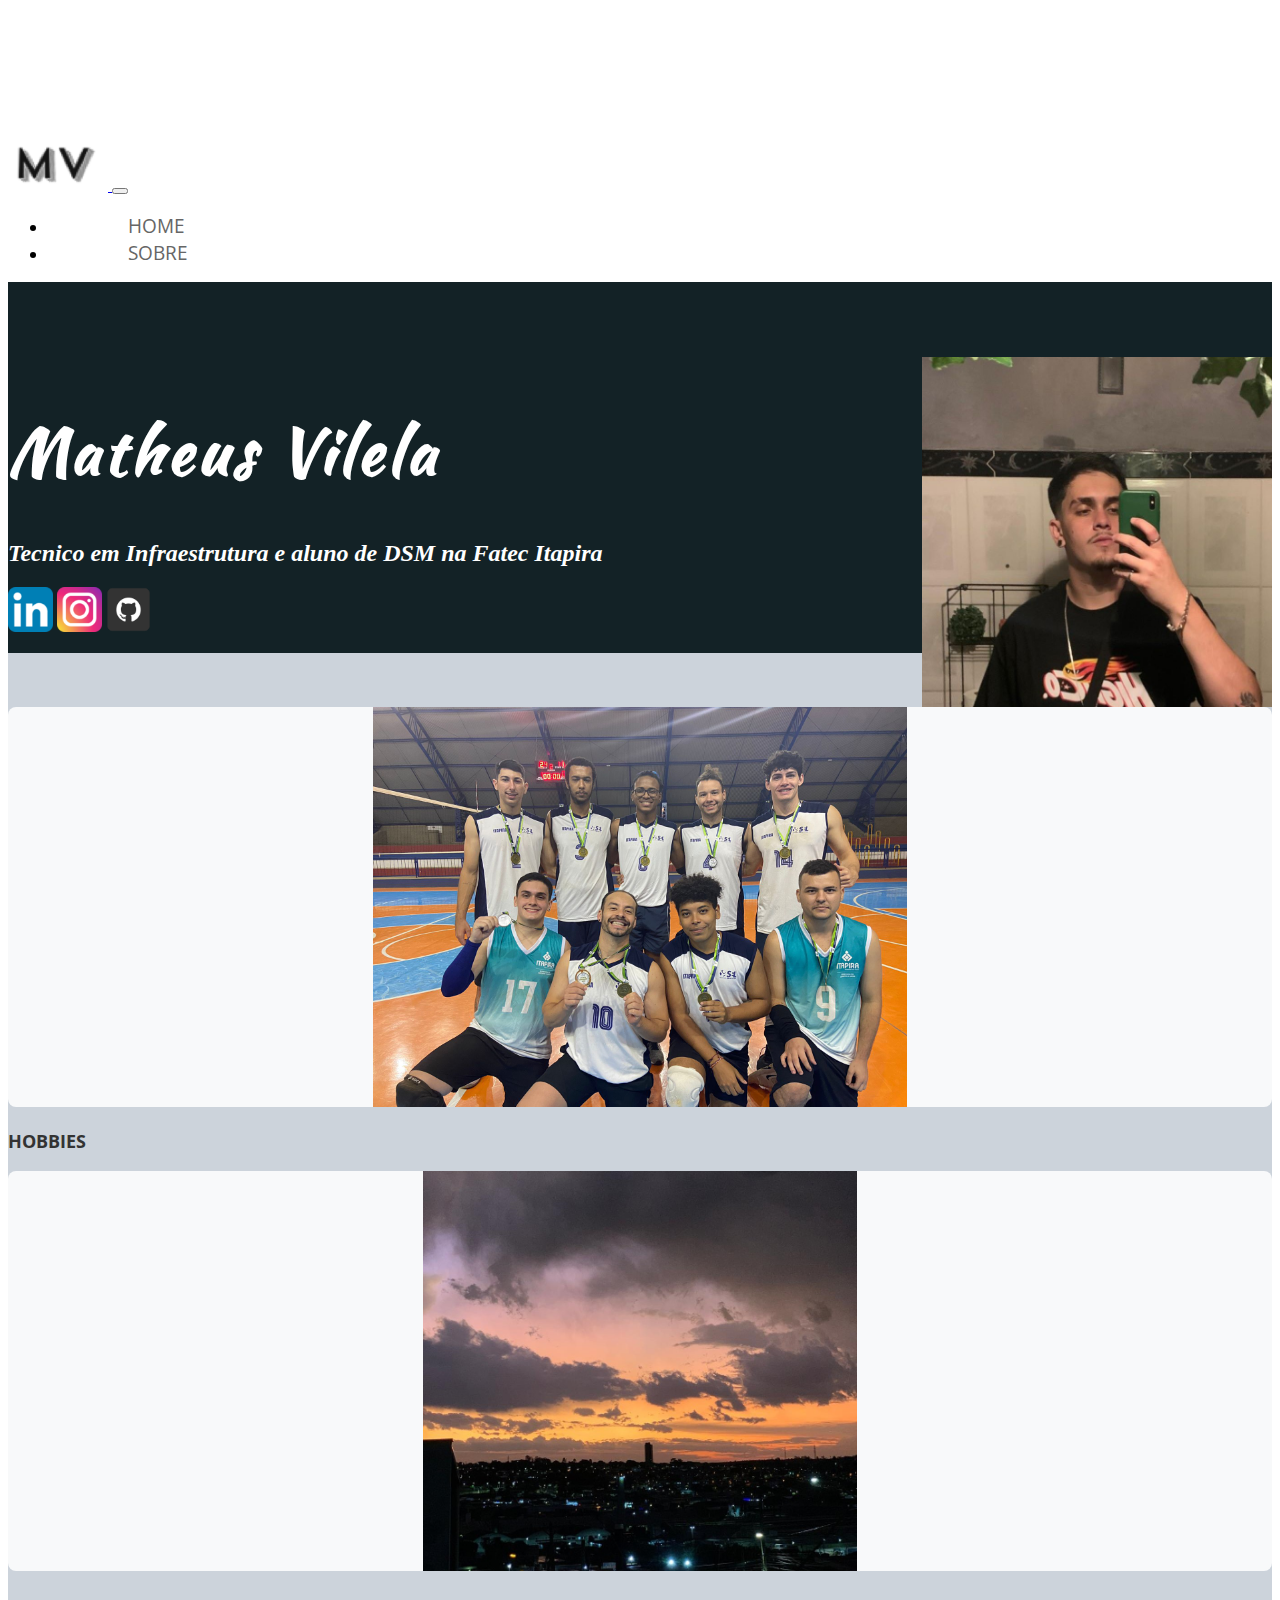
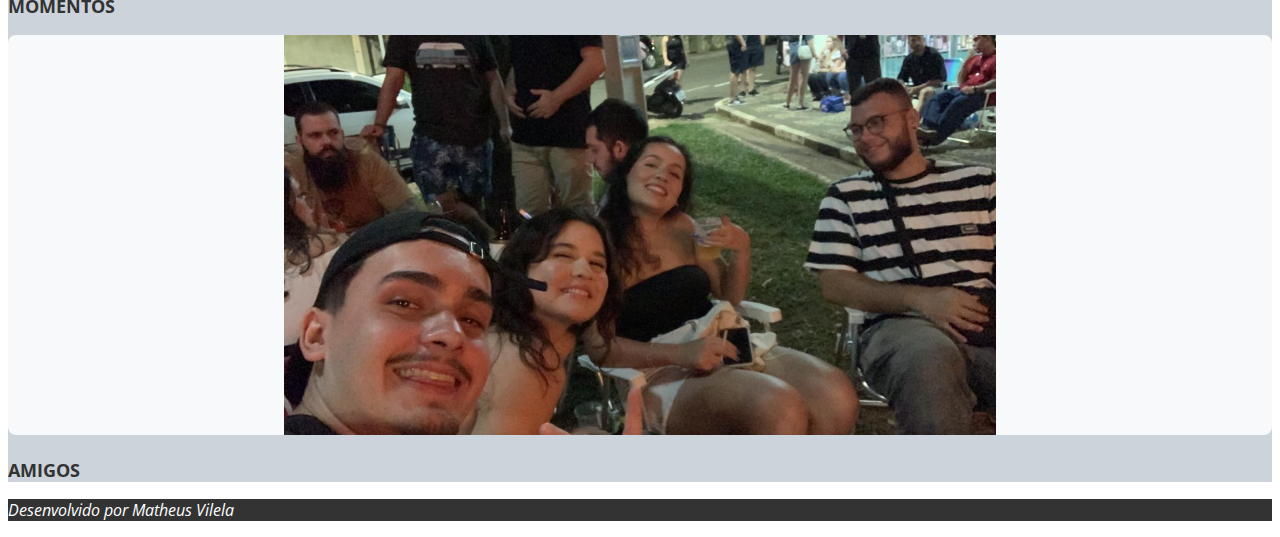
<file: index.html>
<!DOCTYPE html>
<html lang="pt-br">
<head>
    <meta charset="UTF-8">
    <meta http-equiv="X-UA-Compatible" content="IE=edge">
    <meta name="viewport" content="width=device-width, initial-scale=1.0">
    <title>Matheus Vilela | Site Pessoal</title>
    <link href='https://fonts.googleapis.com/css?family=Kaushan+Script' rel='stylesheet' >
    <link href='https://fonts.googleapis.com/css?family=Open+Sans:400,400italic,700' rel='stylesheet'>
    <link href="https://cdn.jsdelivr.net/npm/bootstrap@5.1.3/dist/css/bootstrap.min.css" rel="stylesheet" integrity="sha384-1BmE4kWBq78iYhFldvKuhfTAU6auU8tT94WrHftjDbrCEXSU1oBoqyl2QvZ6jIW3" crossorigin="anonymous">
    <link rel="stylesheet" href="custom.css">
</head>
<body>
    <header>
        <nav class="navbar navbar-expand-md fixed-top navbar-light bg-light">
            <section class="container">
                <div class="row col-12 p-5">
                    <div class="col-11 col-sm-4">
                        <a class="navbar-brand" href="index.html">
                            <img src="imagens/logo.png" alt="Logotipo">
                        </a>
                        <button class="navbar-toggler float-end mb-3" type="button" data-toggle="collapse" data-target="#navbarCollapse" aria-controls="navbarCollapse" aria-expanded="false" aria-label="Toggle navigation">
                            <span class="navbar-toggler-icon"></span>
                        </button>
                    </div>
                    <div class="col-1 col-sm-8 collapse flex-row-reverse navbar-collapse" id="navbarCollapse">
                        <ul class="navbar-nav">
                            <li class="nav-item text-right">
                                <a class="nav-link" href="index.html">Home</a>
                            </li>
                            <li class="nav-item">
                                <a class="nav-link" href="sobre.html">Sobre</a>
                            </li>                                   
                        </ul> 
                    </div>
                </div>            
            </section>
        </nav>        
    </header>
    <main>          
        <section id="perfil">
            <div class="container">               
                <div class="row col-12 p-5">
                    <div class="col-12 col-sm-5">
                        <img id="fotomatheus" class="rounded-circle img-fluid float-right" src="imagens/Matheus Vilela.jpg" width="350" height="350" alt="Matheus" title="Matheus Vilela">
                    </div>
                        <div class="col-12 col-sm-6" >
                            <h1>Matheus Vilela</h1>
                                <h2 class="lead">Tecnico em Infraestrutura e aluno de DSM na Fatec Itapira</h2>
                                <div class="icons mt-5">
                                    <a href="https://www.linkedin.com/in/msvilela/">
                                        <img class="mx-2" src="imagens/icon-linkedin.png" width="45" height="45" alt="linkedin">
                                    </a>
                                    <a href="https://www.instagram.com/vilela_mattheus/">
                                        <img class="mx-2" src="imagens/icon-instagram.png" width="45" height="45" alt="instagram">
                                    </a>
                                    <a href="https://github.com/MSVilela">
                                        <img class="mx-2" src="imagens/icon-github.png" width="45" height="45" alt="github">
                                    </a>
                            </div>
                        </div>               
                </div>
            </div>    
        </section>

        <section id="destaques">
            <div class="container">
                <div class="row col-12 p-5">
                    <div class="col-md-4">
                        <div class="card shadow-sm">
                            <a href="hobbies.html">
                                <img class="card-img-top p-3" src="imagens/hobbies/volei3.jpeg" alt="Meus Hobbies">
                            </a>
                            <div class="card-body">
                                <p class="card-text text-center">Hobbies</p>        
                            </div>
                        </div>
                    </div>
                    <div class="col-md-4">
                        <div class="card shadow-sm">
                            <a href="momentos.html">
                                <img class="card-img-top p-3" src="imagens/lugares/casa da isa.jpeg" alt="Meus Hobbies">
                            </a>
                            <div class="card-body">
                                <p class="card-text text-center">Momentos</p>        
                        </div>
                        </div>
                    </div>
                    <div class="col-md-4">
                        <div class="card shadow-sm">
                            <a href="amigos.html">
                                <img class="card-img-top p-3" src="imagens/img amigos/paro boteco.jpeg" alt="Meus Hobbies">
                            </a>
                            <div class="card-body">
                                <p class="card-text text-center">Amigos</p>
                            </div>
                        </div>
                    </div>
                </div>
            </div>
        </section>        
    </main>

    <footer class="footer mt-auto py-3">
        <div class="container">
            <p class="text-center"><em>Desenvolvido por Matheus Vilela</em></p>
        </div>
    </footer>
    <script src="https://code.jquery.com/jquery-3.3.1.slim.min.js" integrity="sha384-q8i/X+965DzO0rT7abK41JStQIAqVgRVzpbzo5smXKp4YfRvH+8abtTE1Pi6jizo" crossorigin="anonymous"></script>
    <script src="https://cdnjs.cloudflare.com/ajax/libs/popper.js/1.14.3/umd/popper.min.js" integrity="sha384-ZMP7rVo3mIykV+2+9J3UJ46jBk0WLaUAdn689aCwoqbBJiSnjAK/l8WvCWPIPm49" crossorigin="anonymous"></script>
    <script src="https://stackpath.bootstrapcdn.com/bootstrap/4.1.3/js/bootstrap.min.js" integrity="sha384-ChfqqxuZUCnJSK3+MXmPNIyE6ZbWh2IMqE241rYiqJxyMiZ6OW/JmZQ5stwEULTy" crossorigin="anonymous"></script>
  </body>
  </body>
</html>
</file>
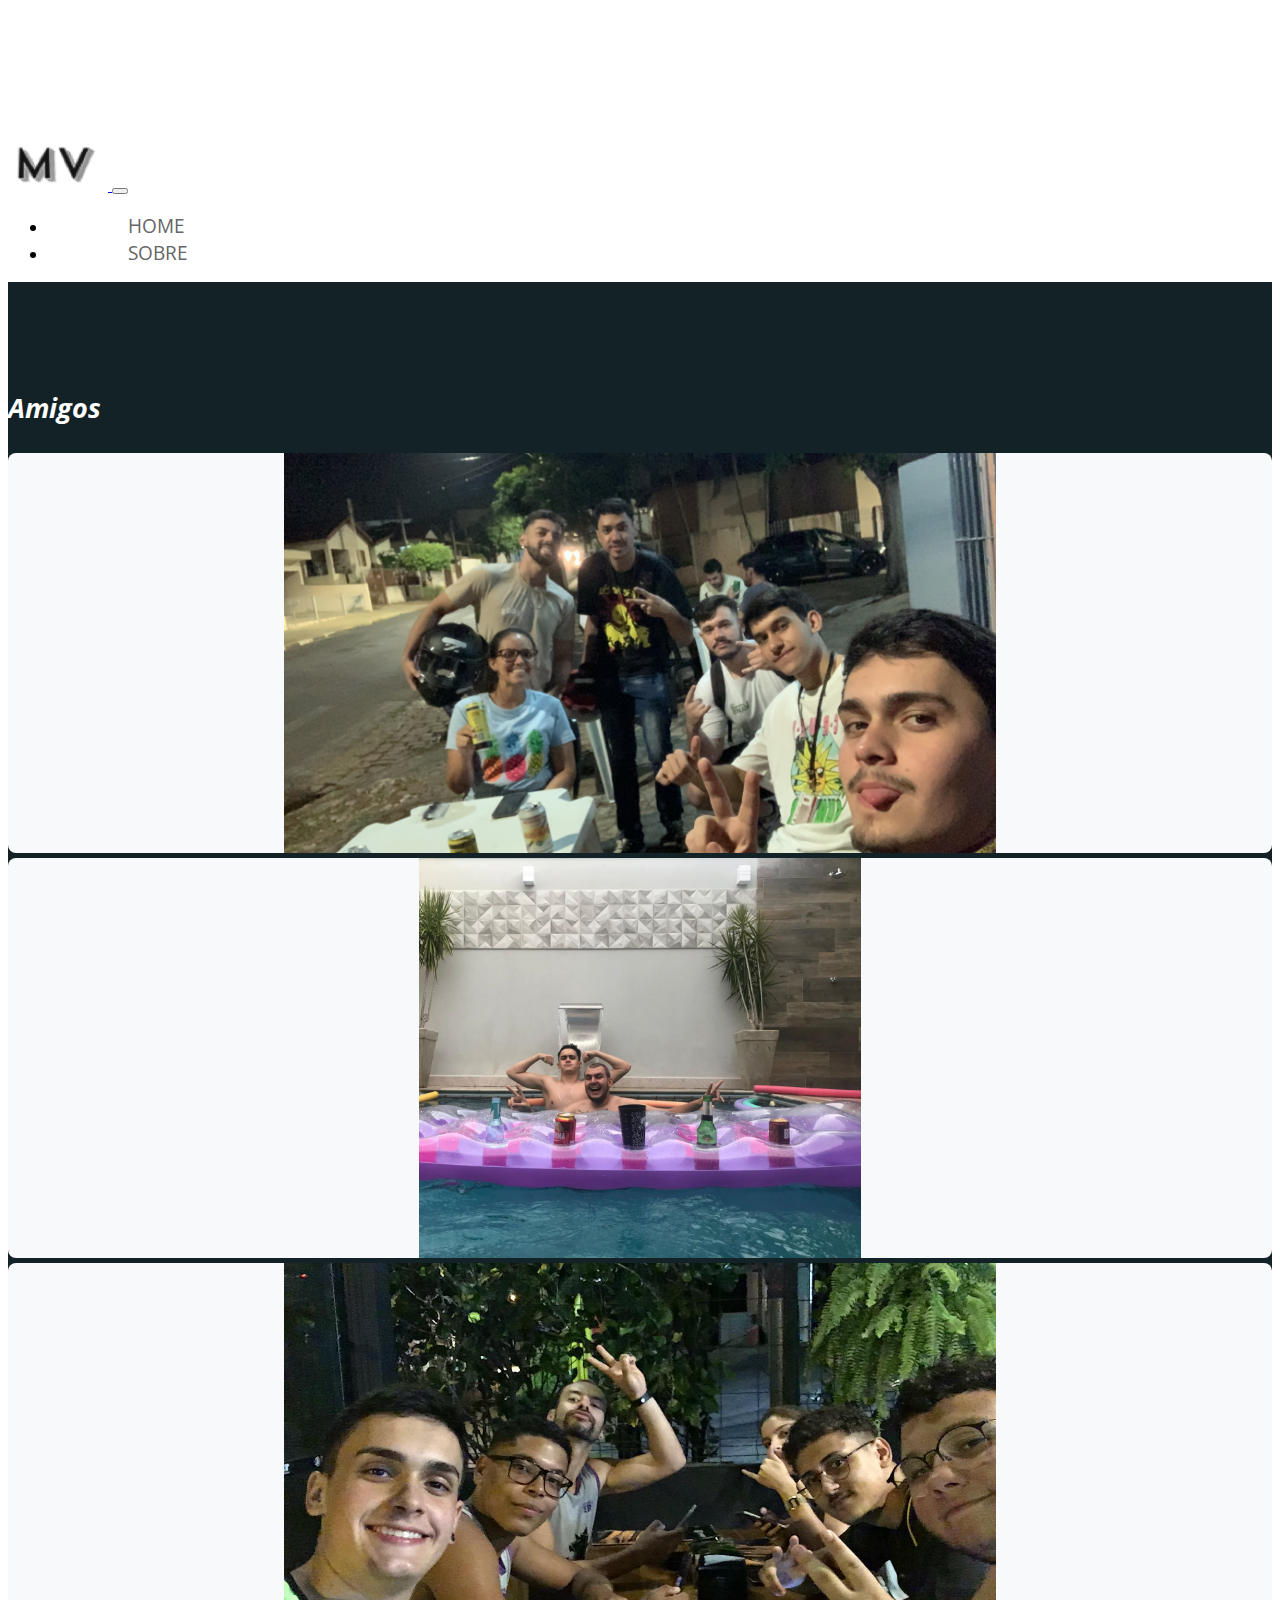
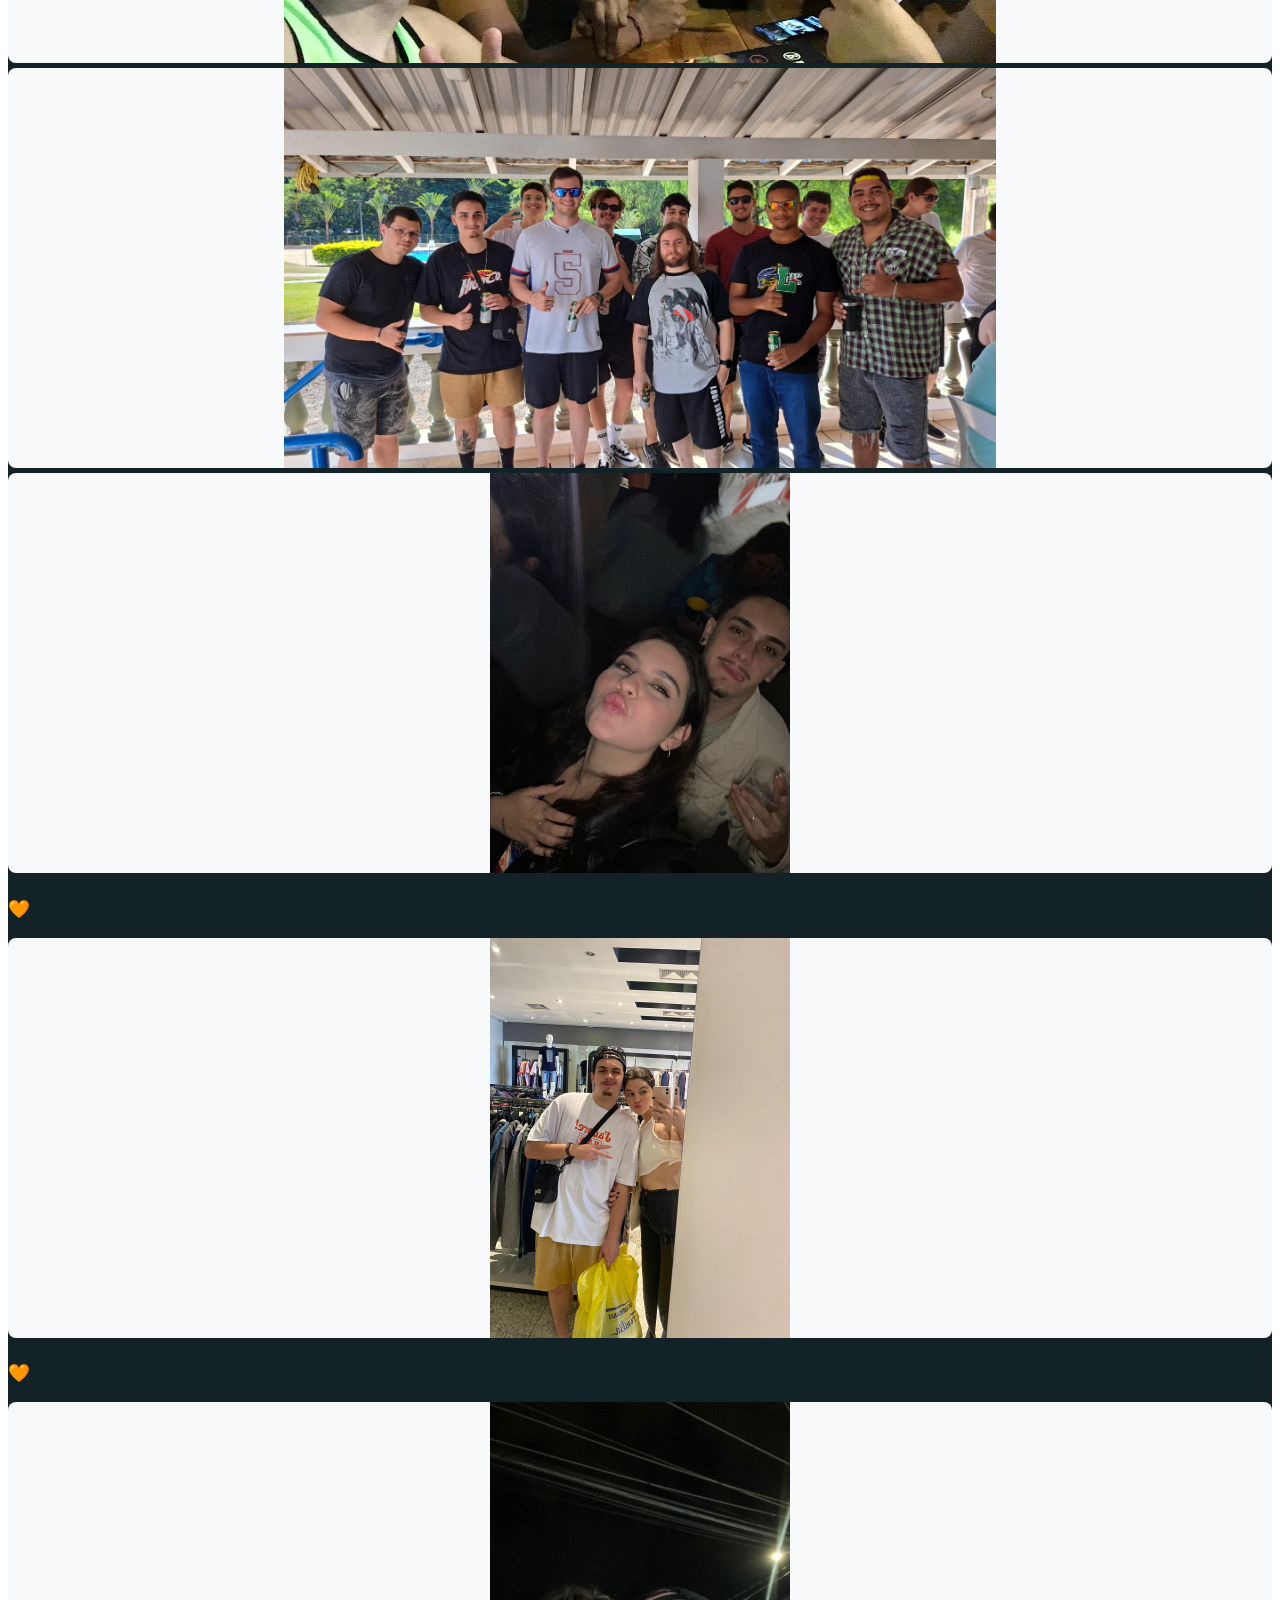
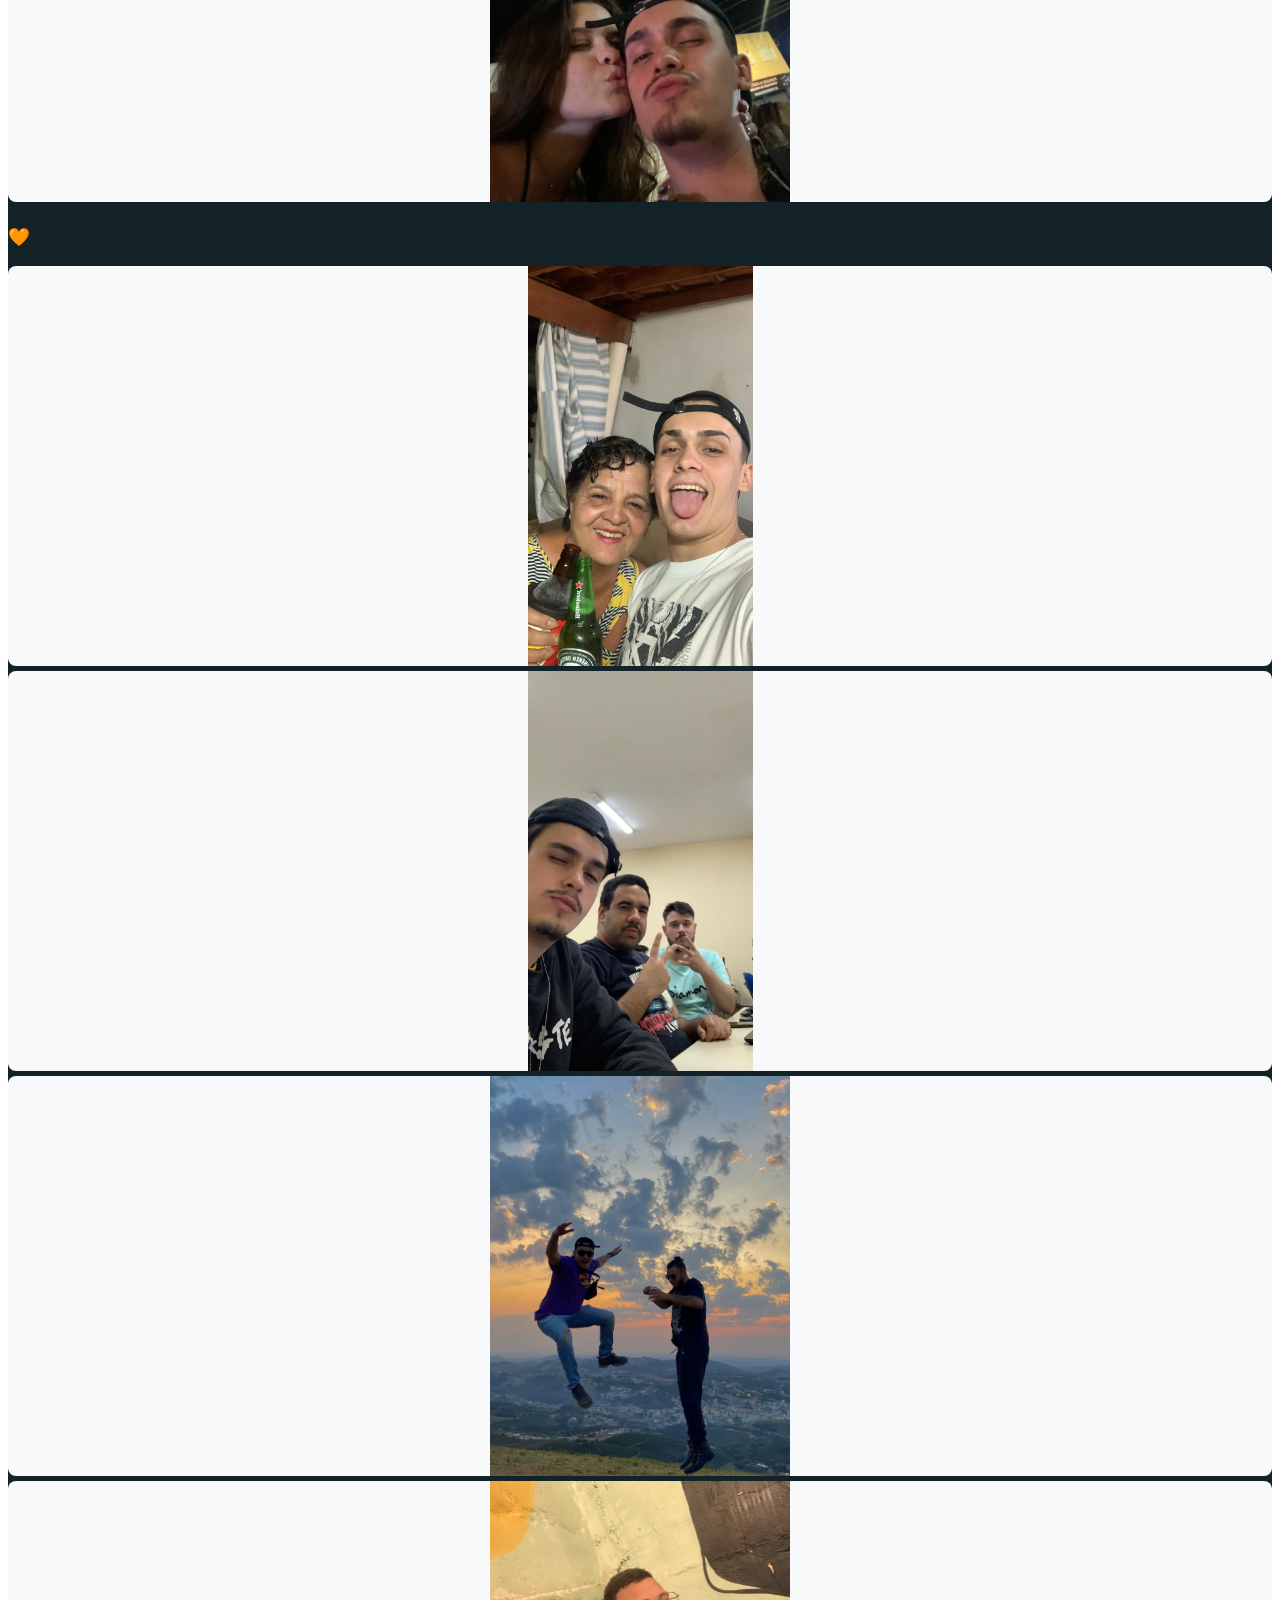
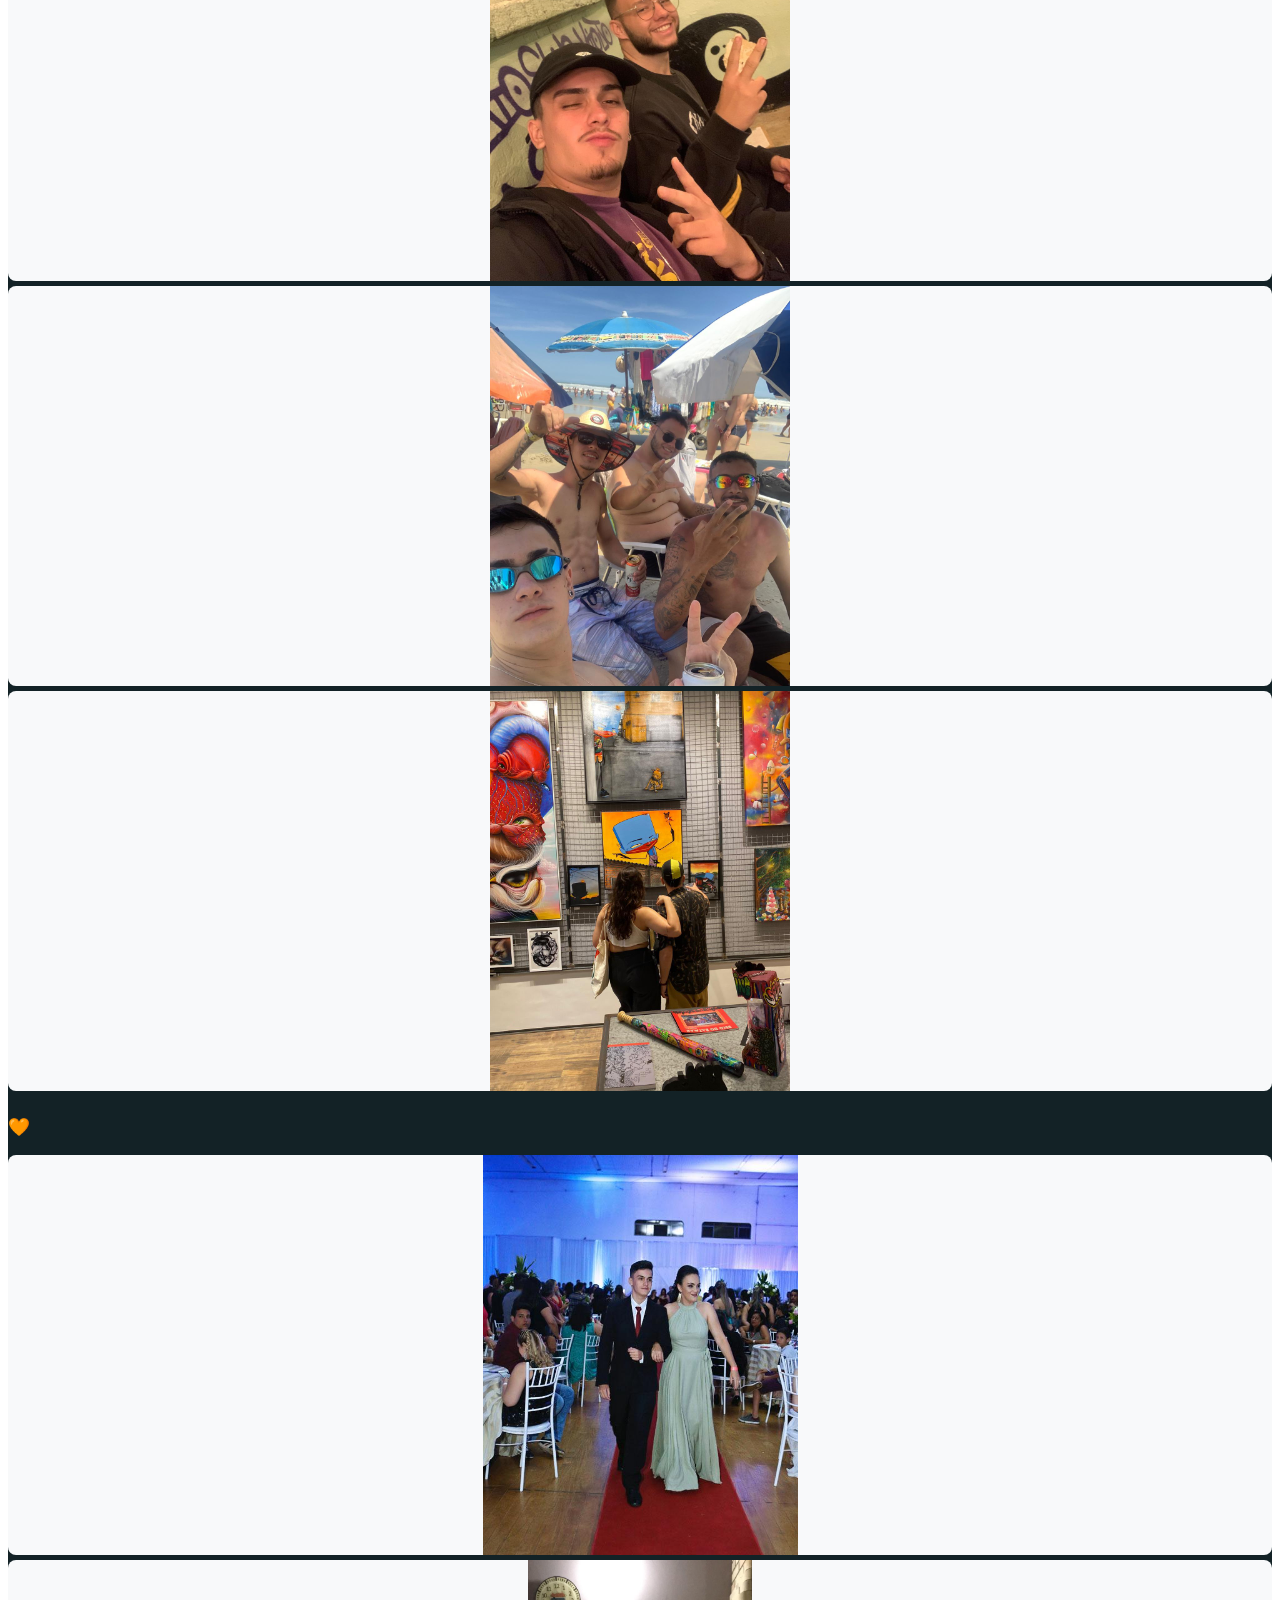
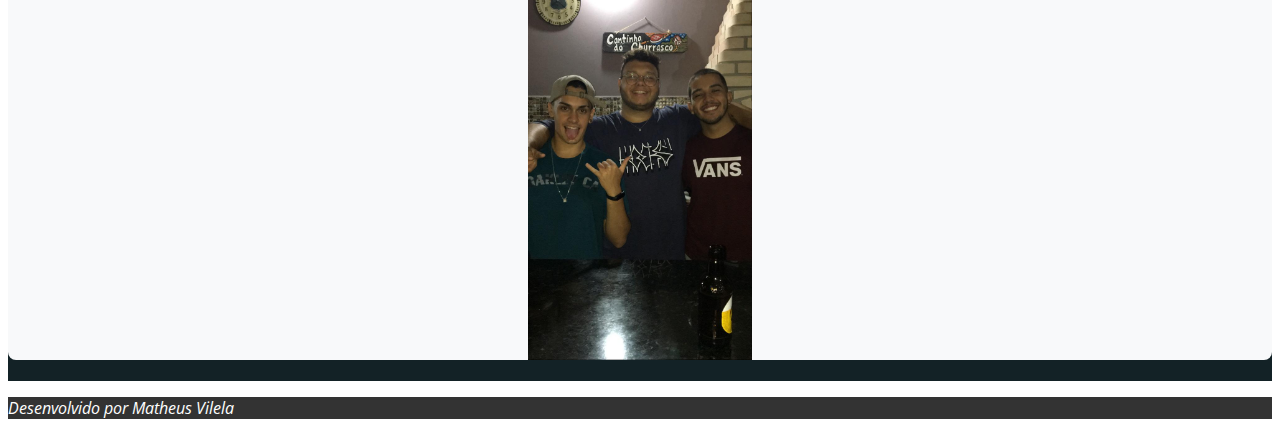
<file: amigos.html>
<!DOCTYPE html>
<html lang="pt-br">
<head>
    <meta charset="UTF-8">
    <meta http-equiv="X-UA-Compatible" content="IE=edge">
    <meta name="viewport" content="width=device-width, initial-scale=1.0">
    <title>Matheus Vilela | Site Pessoal</title>
    <link href='https://fonts.googleapis.com/css?family=Kaushan+Script' rel='stylesheet' >
    <link href='https://fonts.googleapis.com/css?family=Open+Sans:400,400italic,700' rel='stylesheet'>
    <link href="https://cdn.jsdelivr.net/npm/bootstrap@5.1.3/dist/css/bootstrap.min.css" rel="stylesheet" integrity="sha384-1BmE4kWBq78iYhFldvKuhfTAU6auU8tT94WrHftjDbrCEXSU1oBoqyl2QvZ6jIW3" crossorigin="anonymous">
    <link rel="stylesheet" href="custom.css">
</head>
<body>
    <header>
        <nav class="navbar navbar-expand-md fixed-top navbar-light bg-light">
            <section class="container">
                <div class="row col-12 p-5">
                    <div class="col-11 col-sm-4">
                        <a class="navbar-brand" href="index.html">
                            <img src="imagens/logo.png" alt="Logotipo">
                        </a>
                        <button class="navbar-toggler float-end mb-3" type="button" data-toggle="collapse" data-target="#navbarCollapse" aria-controls="navbarCollapse" aria-expanded="false" aria-label="Toggle navigation">
                            <span class="navbar-toggler-icon"></span>
                        </button>
                    </div>
                    <div class="col-1 col-sm-8 collapse flex-row-reverse navbar-collapse" id="navbarCollapse">
                        <ul class="navbar-nav">
                            <li class="nav-item text-right">
                                <a class="nav-link" href="index.html">Home</a>
                            </li>
                            <li class="nav-item">
                                <a class="nav-link" href="sobre.html">Sobre</a>
                            </li>                  
                        </ul> 
                    </div>
                </div>            
            </section>
        </nav>        
    </header>

    <main> 
        <section id="principal">
            <div class="container">
                <div class="row col-12 px-5 py-3">                    
                    <h3 class="p-3">Amigos</h3>
                    <div class="col-md-4">
                        <div class="card shadow-sm">
                            <a href="#">
                                <img class="card-img-top p-3" src="imagens/img amigos/beer.JPG" width="375" alt="" title="">
                            </a>
                        </div>
                    </div>
                    <div class="col-md-4">
                        <div class="card shadow-sm">
                            <a href="#">
                                <img class="card-img-top p-3" src="imagens/img amigos/iago.jpeg" width="375" alt="" title="">
                            </a>                            
                        </div>
                    </div>
                    <div class="col-md-4">
                        <div class="card shadow-sm">
                            <a href="#">
                                <img class="card-img-top p-3" src="imagens/img amigos/beef.jpeg" width="375" alt="" title="">
                            </a>            
                        </div>
                    </div>
                </div>
                <div class="row col-12 px-5 py-3"> 
                    <div class="col-md-4">
                        <div class="card shadow-sm">
                            <a href="#">
                                <img class="card-img-top p-3" src="imagens/img amigos/trabalho.JPG" width="375" alt="" title="">
                            </a>
                        </div>
                    </div>                   
                    <div class="col-md-4">
                        <div class="card shadow-sm">
                            <a href="#">
                                <img class="card-img-top p-3" src="imagens/img amigos/isadora1.JPG" width="375" alt="" title="">
                            </a>   
                            <div class="card-body">
                                <p class="card-text text-center">🧡</p>        
                            </div>          
                        </div>
                    </div>
                    <div class="col-md-4">
                        <div class="card shadow-sm">
                            <a href="#">
                                <img class="card-img-top p-3" src="imagens/img amigos/isadora2.JPG" width="375" alt="" title="">
                            </a>
                            <div class="card-body">
                                <p class="card-text text-center">🧡</p>        
                            </div>
                        </div>
                    </div>
                </div>
                <div class="row col-12 px-5 py-3"> 
                    <div class="col-md-4">
                        <div class="card shadow-sm">
                            <a href="#">
                                <img class="card-img-top p-3" src="imagens/img amigos/isadora3.JPG" width="375" alt="" title="">
                            </a>
                            <div class="card-body">
                                <p class="card-text text-center">🧡</p>        
                            </div>
                        </div>
                    </div>
                    <div class="col-md-4">
                        <div class="card shadow-sm">
                            <a href="#">
                                <img class="card-img-top p-3" src="imagens/img amigos/janaina.jpeg" width="375" alt="" title="">
                            </a>
                        </div>
                    </div>
                    <div class="col-md-4">
                        <div class="card shadow-sm">
                            <a href="#">
                                <img class="card-img-top p-3" src="imagens/img amigos/leo e pedro.jpeg" width="375" alt="" title="">
                            </a>
                        </div>
                    </div>
                </div>
                <div class="row col-12 px-5 py-3"> 
                    <div class="col-md-4">
                        <div class="card shadow-sm">
                            <a href="#">
                                <img class="card-img-top p-3" src="imagens/img amigos/pedrao.jpg" width="375" alt="" title="">
                            </a>
                        </div>
                    </div>
                    <div class="col-md-4">
                        <div class="card shadow-sm">
                            <a href="#">
                                <img class="card-img-top p-3" src="imagens/img amigos/pedrao2.jpeg" width="375" alt="" title="">
                            </a>
                        </div>
                    </div>
                    <div class="col-md-4">
                        <div class="card shadow-sm">
                            <a href="#">
                                <img class="card-img-top p-3" src="imagens/img amigos/praia.jpeg" width="375" alt="" title="">
                            </a>
                        </div>
                    </div>
                </div>
                <div class="row col-12 px-5 py-3"> 
                    <div class="col-md-4">
                        <div class="card shadow-sm">
                            <a href="#">
                                <img class="card-img-top p-3" src="imagens/img amigos/sao paulo arte.jpeg" width="375" alt="" title="">
                            </a>
                            <div class="card-body">
                                <p class="card-text text-center">🧡</p>        
                            </div>
                        </div>
                    </div>
                    
                    <div class="col-md-4">
                        <div class="card shadow-sm">
                            <a href="#">
                                <img class="card-img-top p-3" src="imagens/img amigos/andreia.jpeg" width="375" alt="" title="">
                            </a>                            
                        </div>
                    </div>
                    <div class="col-md-4">
                        <div class="card shadow-sm">
                            <a href="#">
                                <img class="card-img-top p-3" src="imagens/img amigos/diego.jpeg" width="375" alt="" title="">
                            </a>
                        </div>
                    </div>
                </div>
            </div>
        </section>        
    </main>

    <footer class="footer mt-auto py-3">
        <div class="container">
            <p class="text-center"><em>Desenvolvido por Matheus Vilela</em></p>
        </div>
    </footer>
    <script src="https://code.jquery.com/jquery-3.3.1.slim.min.js" integrity="sha384-q8i/X+965DzO0rT7abK41JStQIAqVgRVzpbzo5smXKp4YfRvH+8abtTE1Pi6jizo" crossorigin="anonymous"></script>
    <script src="https://cdnjs.cloudflare.com/ajax/libs/popper.js/1.14.3/umd/popper.min.js" integrity="sha384-ZMP7rVo3mIykV+2+9J3UJ46jBk0WLaUAdn689aCwoqbBJiSnjAK/l8WvCWPIPm49" crossorigin="anonymous"></script>
    <script src="https://stackpath.bootstrapcdn.com/bootstrap/4.1.3/js/bootstrap.min.js" integrity="sha384-ChfqqxuZUCnJSK3+MXmPNIyE6ZbWh2IMqE241rYiqJxyMiZ6OW/JmZQ5stwEULTy" crossorigin="anonymous"></script>
  </body>
  </body>
</html>
</file>
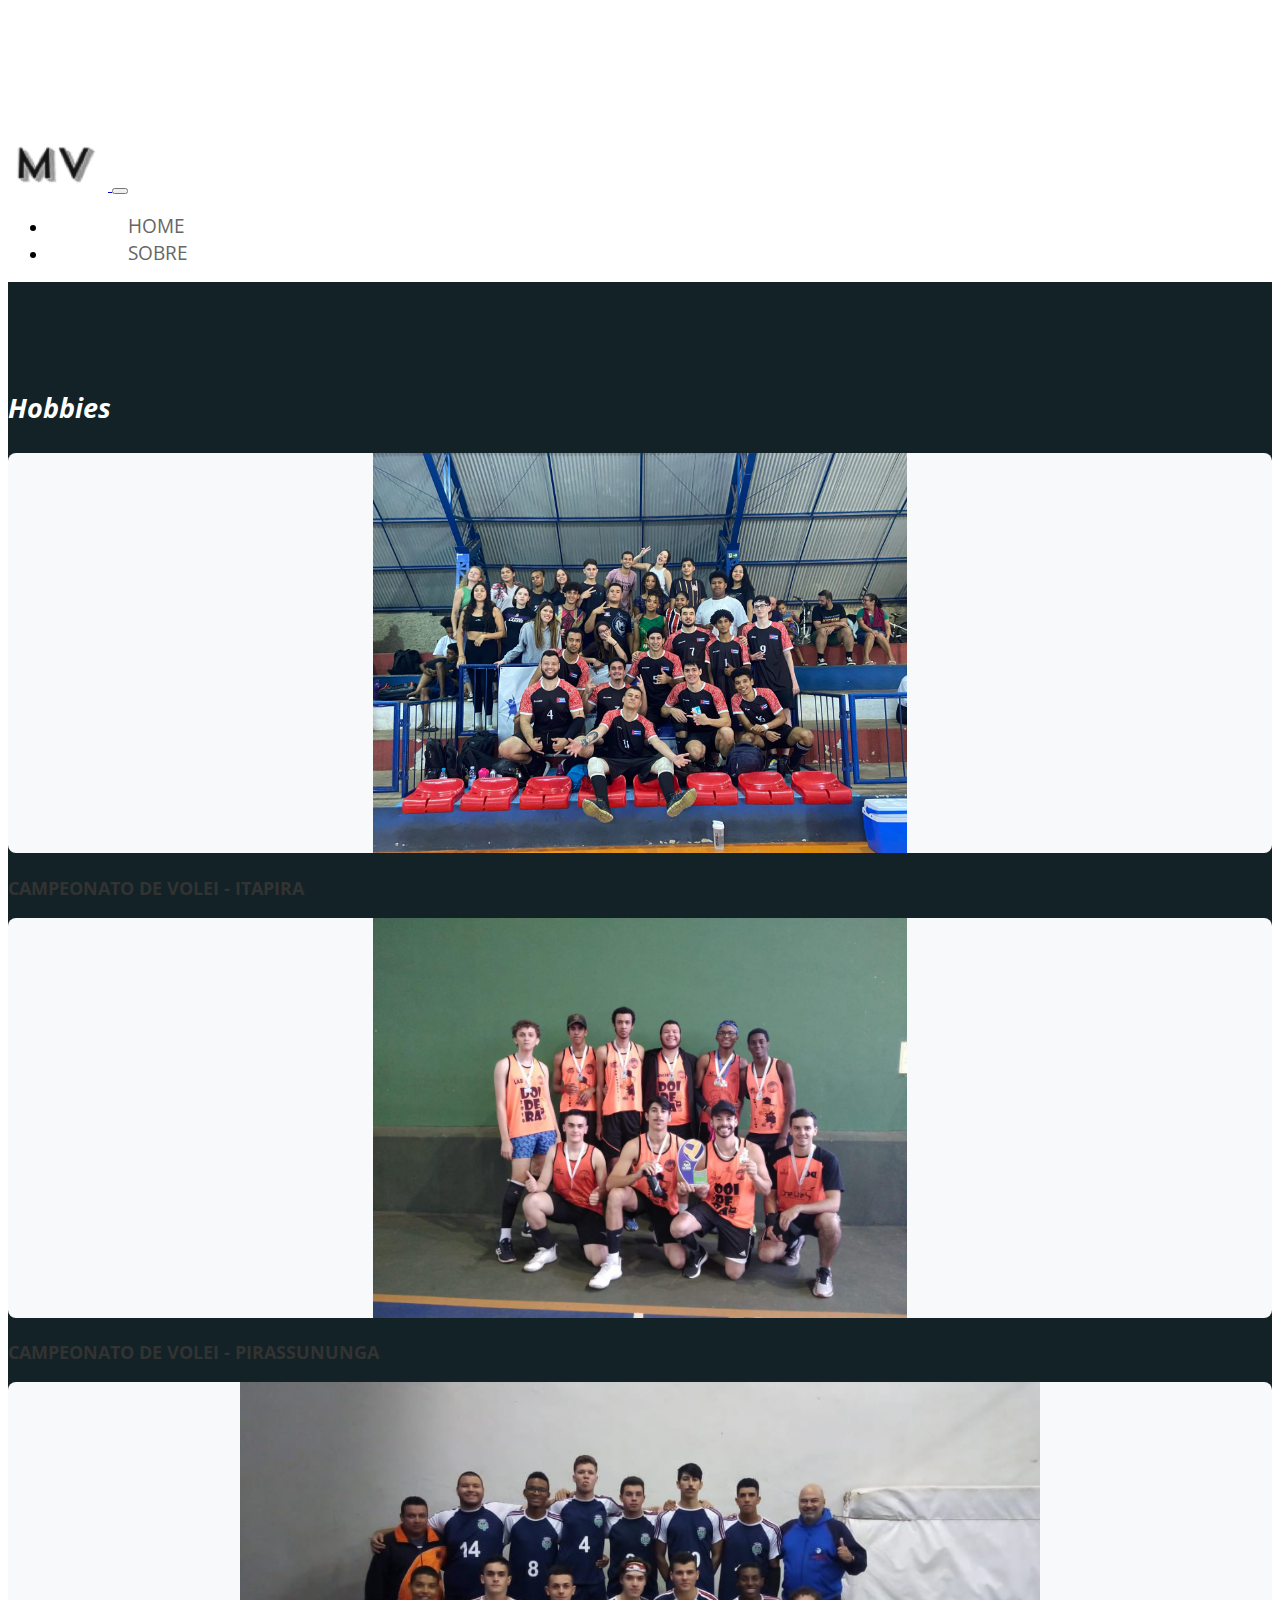
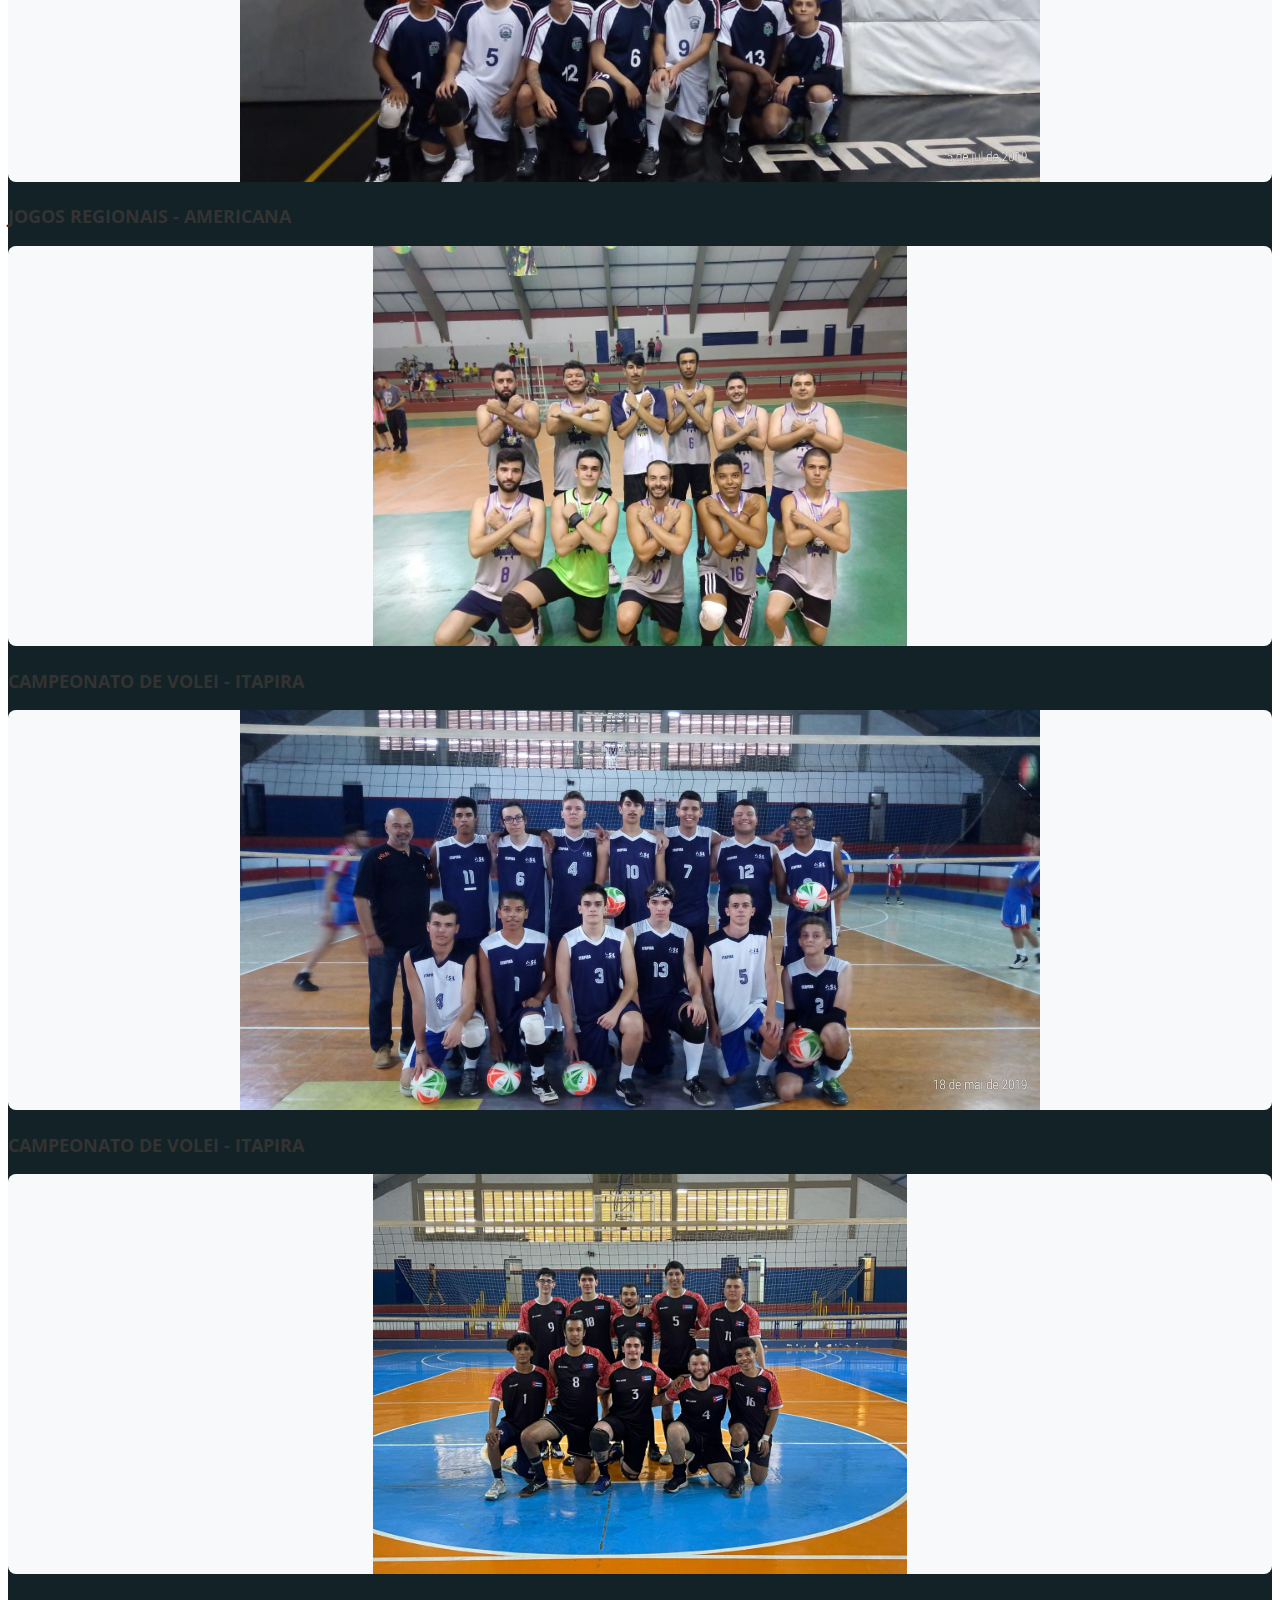
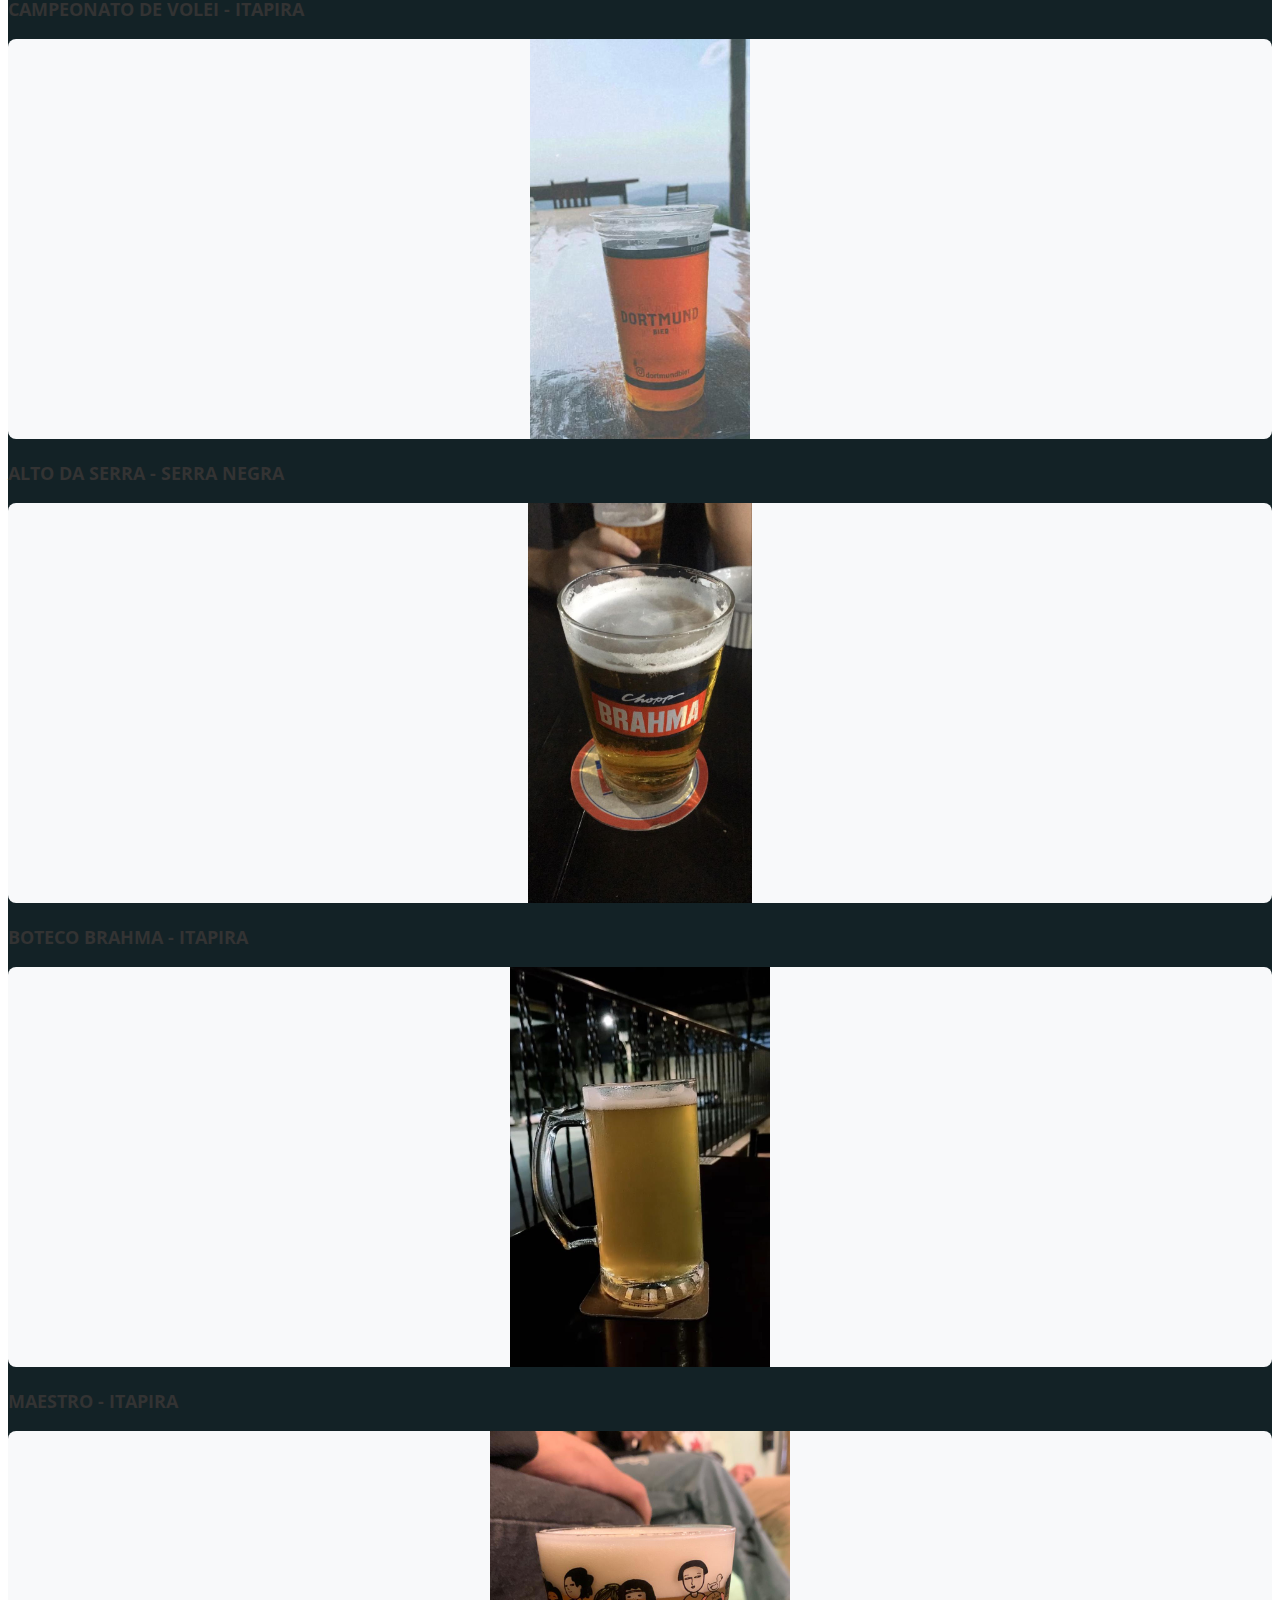
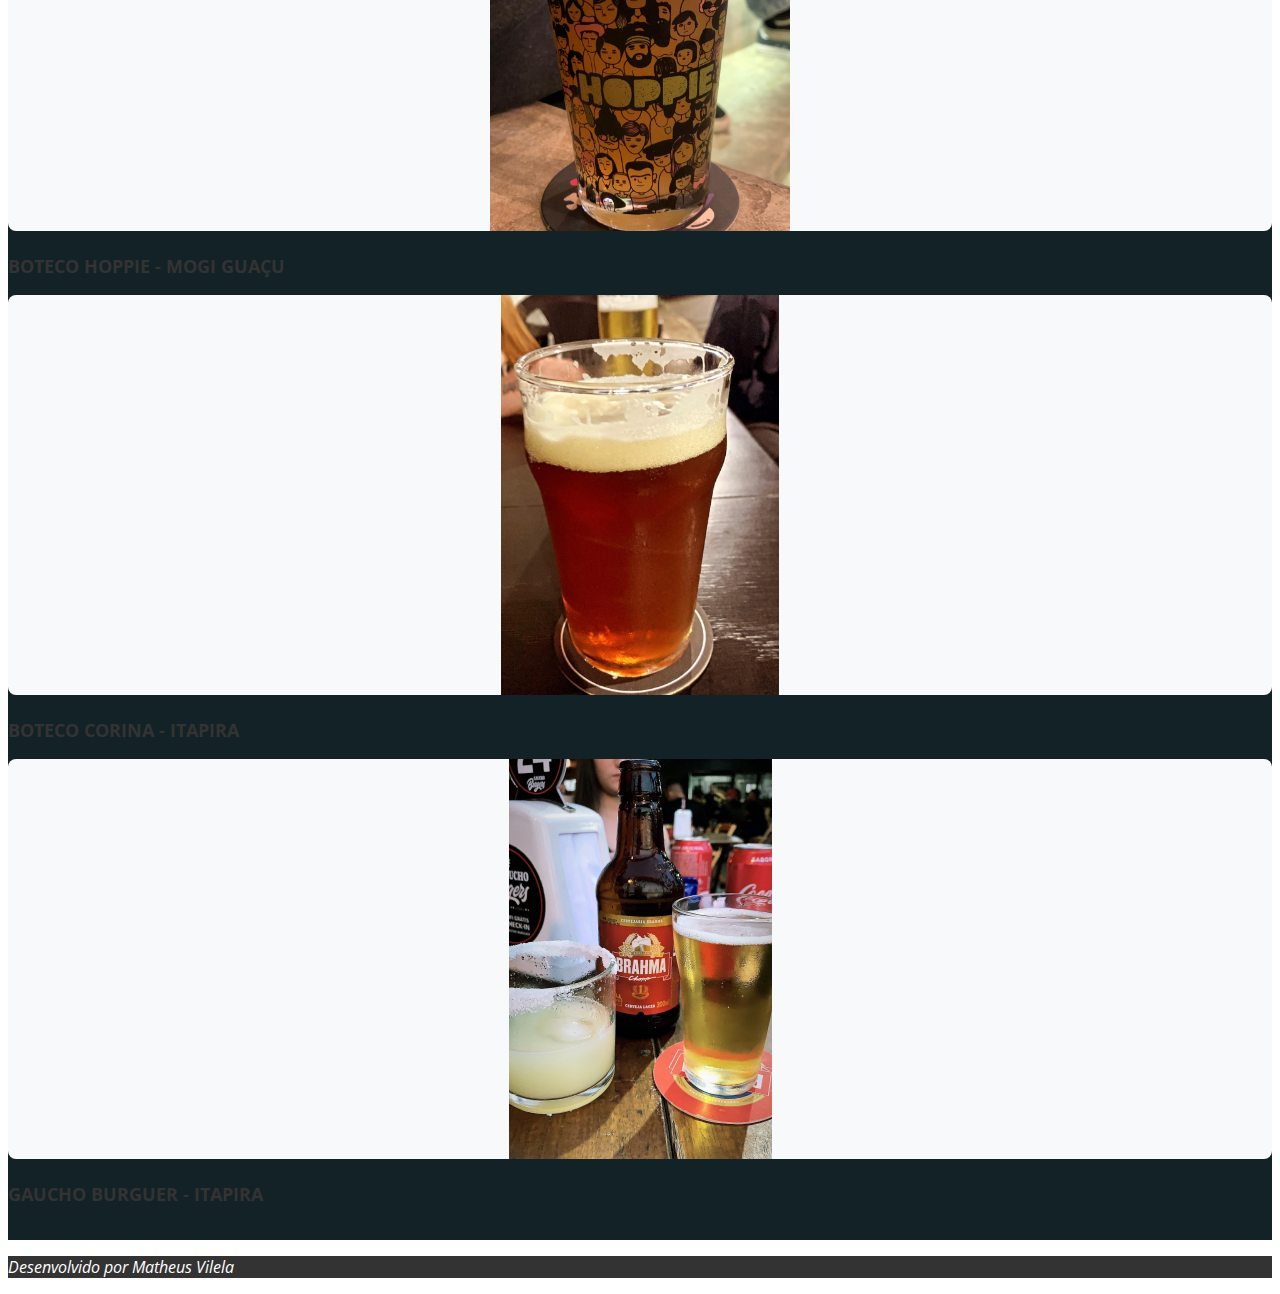
<file: hobbies.html>
<!DOCTYPE html>
<html lang="pt-br">
<head>
    <meta charset="UTF-8">
    <meta http-equiv="X-UA-Compatible" content="IE=edge">
    <meta name="viewport" content="width=device-width, initial-scale=1.0">
    <title>Matheus Vilela | Site Pessoal</title>
    <link href='https://fonts.googleapis.com/css?family=Kaushan+Script' rel='stylesheet' >
    <link href='https://fonts.googleapis.com/css?family=Open+Sans:400,400italic,700' rel='stylesheet'>
    <link href="https://cdn.jsdelivr.net/npm/bootstrap@5.1.3/dist/css/bootstrap.min.css" rel="stylesheet" integrity="sha384-1BmE4kWBq78iYhFldvKuhfTAU6auU8tT94WrHftjDbrCEXSU1oBoqyl2QvZ6jIW3" crossorigin="anonymous">
    <link rel="stylesheet" href="custom.css">
</head>
<body>
    <header>
        <nav class="navbar navbar-expand-md fixed-top navbar-light bg-light">
            <section class="container">
                <div class="row col-12 p-5">
                    <div class="col-11 col-sm-4">
                        <a class="navbar-brand" href="index.html">
                            <img src="imagens/logo.png" alt="Logotipo">
                        </a>
                        <button class="navbar-toggler float-end mb-3" type="button" data-toggle="collapse" data-target="#navbarCollapse" aria-controls="navbarCollapse" aria-expanded="false" aria-label="Toggle navigation">
                            <span class="navbar-toggler-icon"></span>
                        </button>
                    </div>
                    <div class="col-1 col-sm-8 collapse flex-row-reverse navbar-collapse" id="navbarCollapse">
                        <ul class="navbar-nav">
                            <li class="nav-item text-right">
                                <a class="nav-link" href="index.html">Home</a>
                            </li>
                            <li class="nav-item">
                                <a class="nav-link" href="sobre.html">Sobre</a>
                            </li>                                                     
                        </ul> 
                    </div>
                </div>            
            </section>
        </nav>        
    </header>

    <main> 
        <section id="principal">
            <div class="container">
                <div class="row col-12 px-5 py-3">                    
                    <h3 class="p-3">Hobbies</h3>
                    <div class="col-md-4">
                        <div class="card shadow-sm">
                            <a href="#">
                                <img class="card-img-top p-3" src="imagens/hobbies/volei1.JPG" alt="" title="">
                            </a> 
                            <div class="card-body">
                                <p class="card-text text-center">Campeonato de Volei - Itapira</p>        
                            </div>                      
                        </div>
                    </div>
                    <div class="col-md-4">
                        <div class="card shadow-sm">
                            <a href="#">
                                <img class="card-img-top p-3" src="imagens/hobbies/volei2.jpeg" alt="" title="">
                            </a>     
                            <div class="card-body">
                                <p class="card-text text-center">Campeonato de Volei - Pirassununga</p>        
                            </div>       
                        </div>
                    </div>
                    <div class="col-md-4">
                        <div class="card shadow-sm">
                            <a href="#">
                                <img class="card-img-top p-3" src="imagens/hobbies/volei4.jpeg" alt="" title="">
                            </a>
                            <div class="card-body">
                                <p class="card-text text-center">Jogos Regionais - Americana</p>        
                            </div> 
                        </div>
                    </div>
                </div>
                <div class="row col-12 px-5 py-3">                    
                    <div class="col-md-4">
                        <div class="card shadow-sm">
                            <a href="#">
                                <img class="card-img-top p-3" src="imagens/hobbies/volei5.jpeg" alt="" title="">
                            </a>  
                            <div class="card-body">
                                <p class="card-text text-center">Campeonato de Volei - Itapira</p>        
                            </div>                           
                        </div>
                    </div>
                    <div class="col-md-4">
                        <div class="card shadow-sm">
                            <a href="#">
                                <img class="card-img-top p-3" src="imagens/hobbies/volei6.jpeg" alt="" title="">
                            </a>    
                            <div class="card-body">
                                <p class="card-text text-center">Campeonato de Volei - Itapira</p>        
                            </div>         
                        </div>
                    </div>
                    <div class="col-md-4">
                        <div class="card shadow-sm">
                            <a href="#">
                                <img class="card-img-top p-3" src="imagens/hobbies/volei.jpeg" alt="" title="">
                            </a>     
                            <div class="card-body">
                                <p class="card-text text-center">Campeonato de Volei - Itapira</p>        
                            </div>        
                        </div>
                    </div>
                    
                </div>
                <div class="row col-12 px-5 py-3"> 
                    <div class="col-md-4">
                        <div class="card shadow-sm">
                            <a href="#">
                                <img class="card-img-top p-3" src="imagens/hobbies/cerveja2.jpeg" alt="" title="">
                            </a>
                            <div class="card-body">
                                <p class="card-text text-center">Alto da Serra - Serra Negra</p>        
                            </div> 
                        </div>
                    </div>
                    <div class="col-md-4">
                        <div class="card shadow-sm">
                            <a href="#">
                                <img class="card-img-top p-3" src="imagens/hobbies/cerveja3.jpeg" alt="" title="">
                            </a>
                            <div class="card-body">
                                <p class="card-text text-center">Boteco Brahma - Itapira</p>        
                            </div> 
                        </div>
                    </div>
                    <div class="col-md-4">
                        <div class="card shadow-sm">
                            <a href="#">
                                <img class="card-img-top p-3" src="imagens/hobbies/cerveja4.jpeg" alt="" title="">
                            </a>
                            <div class="card-body">
                                <p class="card-text text-center">Maestro - Itapira</p>        
                            </div> 
                        </div>
                    </div>
                </div>
                <div class="row col-12 px-5 py-3"> 
                    <div class="col-md-4">
                        <div class="card shadow-sm">
                            <a href="#">
                                <img class="card-img-top p-3" src="imagens/hobbies/cereveja5.jpeg" alt="" title="">
                            </a>
                            <div class="card-body">
                                <p class="card-text text-center">Boteco Hoppie - Mogi Guaçu</p>        
                            </div> 
                        </div>
                    </div>
                    <div class="col-md-4">
                        <div class="card shadow-sm">
                            <a href="#">
                                <img class="card-img-top p-3" src="imagens/hobbies/cerveja1.jpeg" alt="" title="">
                            </a>
                            <div class="card-body">
                                <p class="card-text text-center">Boteco Corina - Itapira</p>        
                            </div> 
                        </div>
                    </div>
                    <div class="col-md-4">
                        <div class="card shadow-sm">
                            <a href="#">
                                <img class="card-img-top p-3" src="imagens/hobbies/cerveja 7.jpeg" alt="" title="">
                            </a>
                            <div class="card-body">
                                <p class="card-text text-center">Gaucho Burguer - Itapira </p>        
                            </div> 
                        </div>
                    </div>
                </div>
                
            </div>
        </section>        
    </main>

    <footer class="footer mt-auto py-3">
        <div class="container">
            <p class="text-center"><em>Desenvolvido por Matheus Vilela</em></p>
        </div>
    </footer>
    <script src="https://code.jquery.com/jquery-3.3.1.slim.min.js" integrity="sha384-q8i/X+965DzO0rT7abK41JStQIAqVgRVzpbzo5smXKp4YfRvH+8abtTE1Pi6jizo" crossorigin="anonymous"></script>
    <script src="https://cdnjs.cloudflare.com/ajax/libs/popper.js/1.14.3/umd/popper.min.js" integrity="sha384-ZMP7rVo3mIykV+2+9J3UJ46jBk0WLaUAdn689aCwoqbBJiSnjAK/l8WvCWPIPm49" crossorigin="anonymous"></script>
    <script src="https://stackpath.bootstrapcdn.com/bootstrap/4.1.3/js/bootstrap.min.js" integrity="sha384-ChfqqxuZUCnJSK3+MXmPNIyE6ZbWh2IMqE241rYiqJxyMiZ6OW/JmZQ5stwEULTy" crossorigin="anonymous"></script>
  </body>
  </body>
</html>
</file>
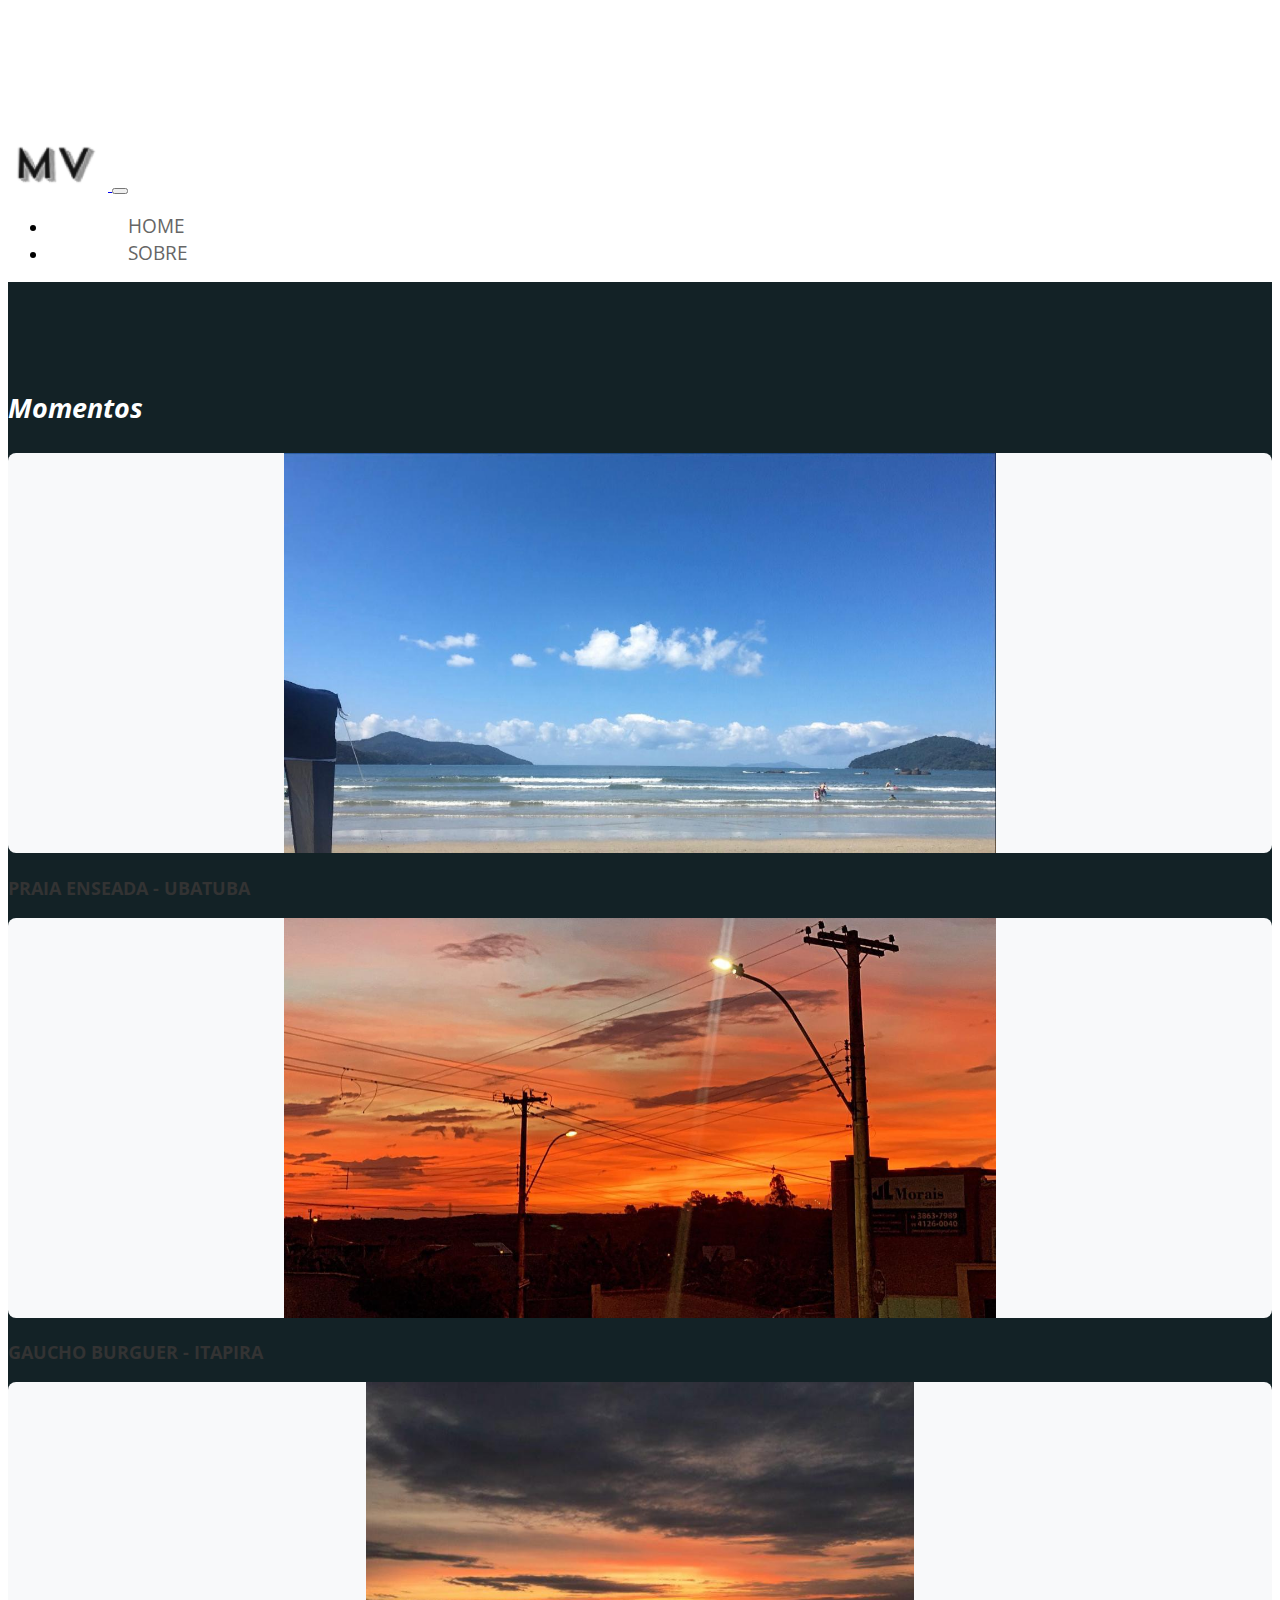
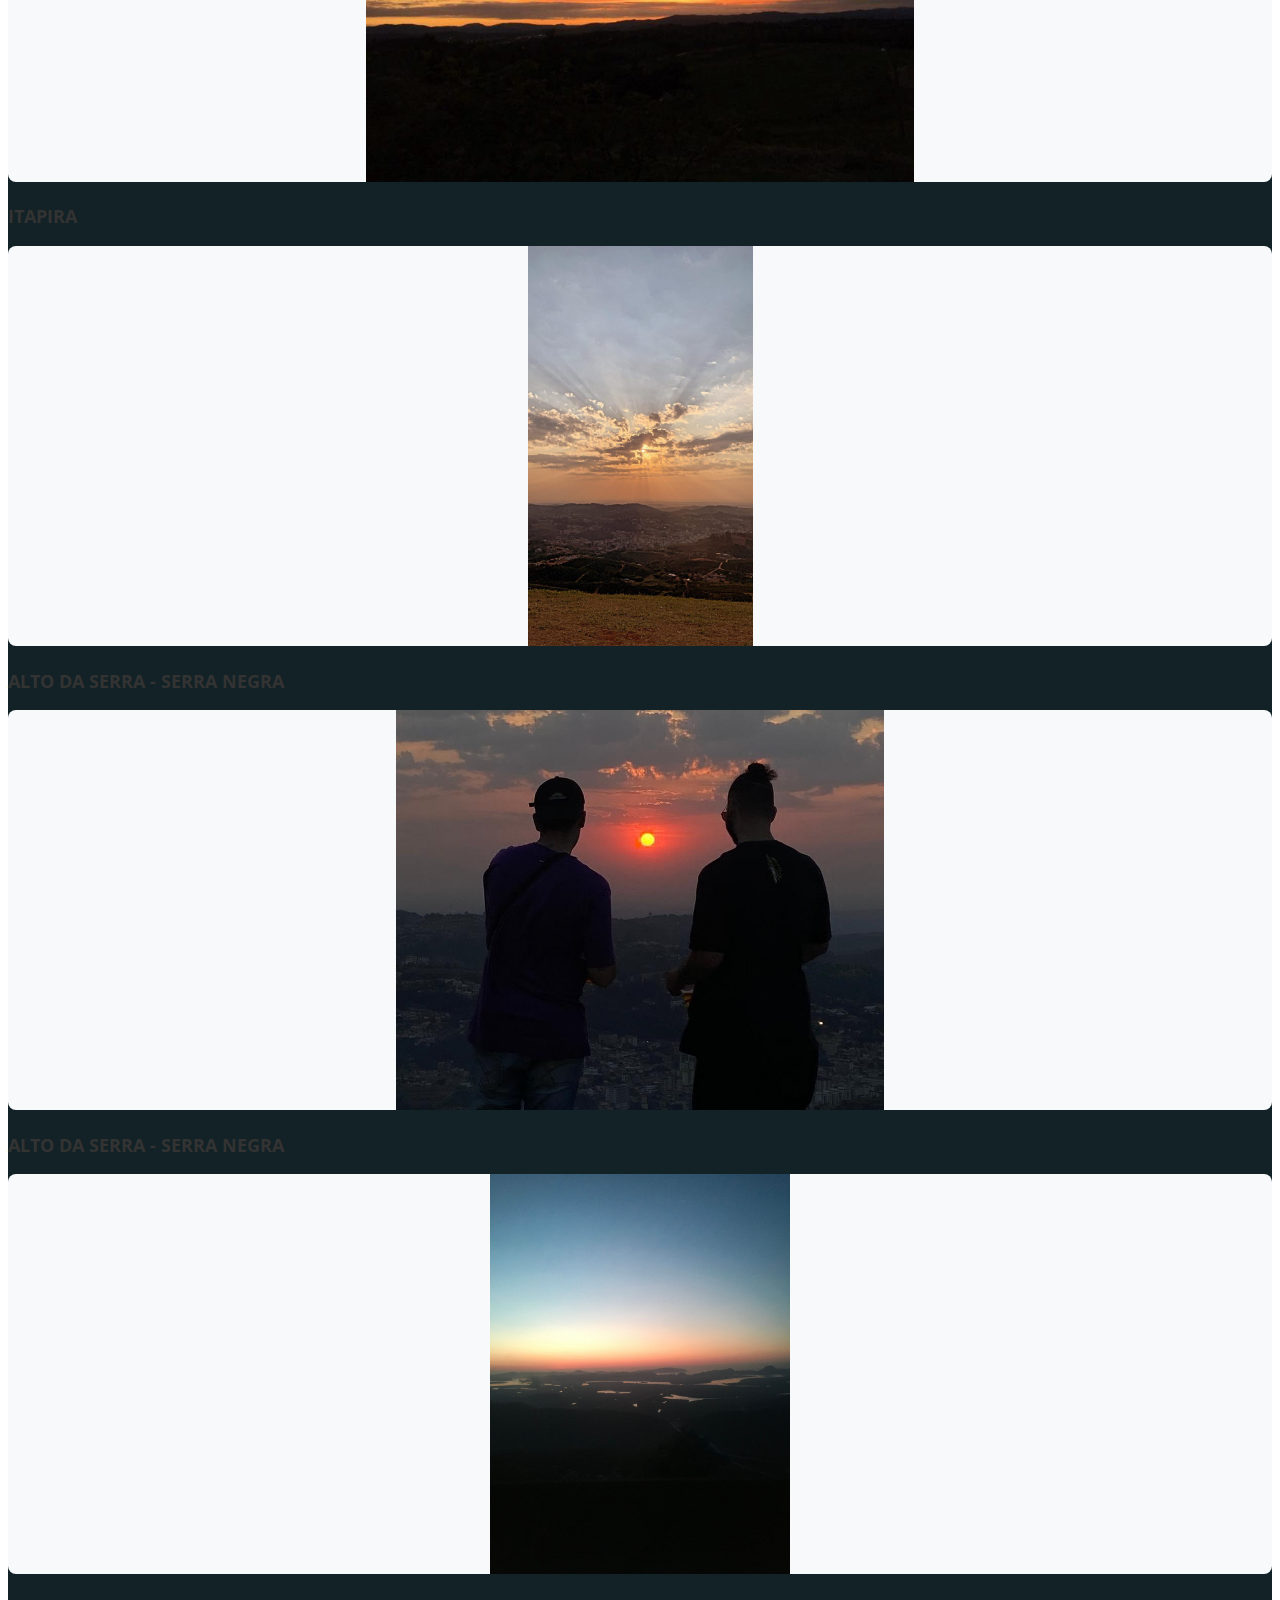
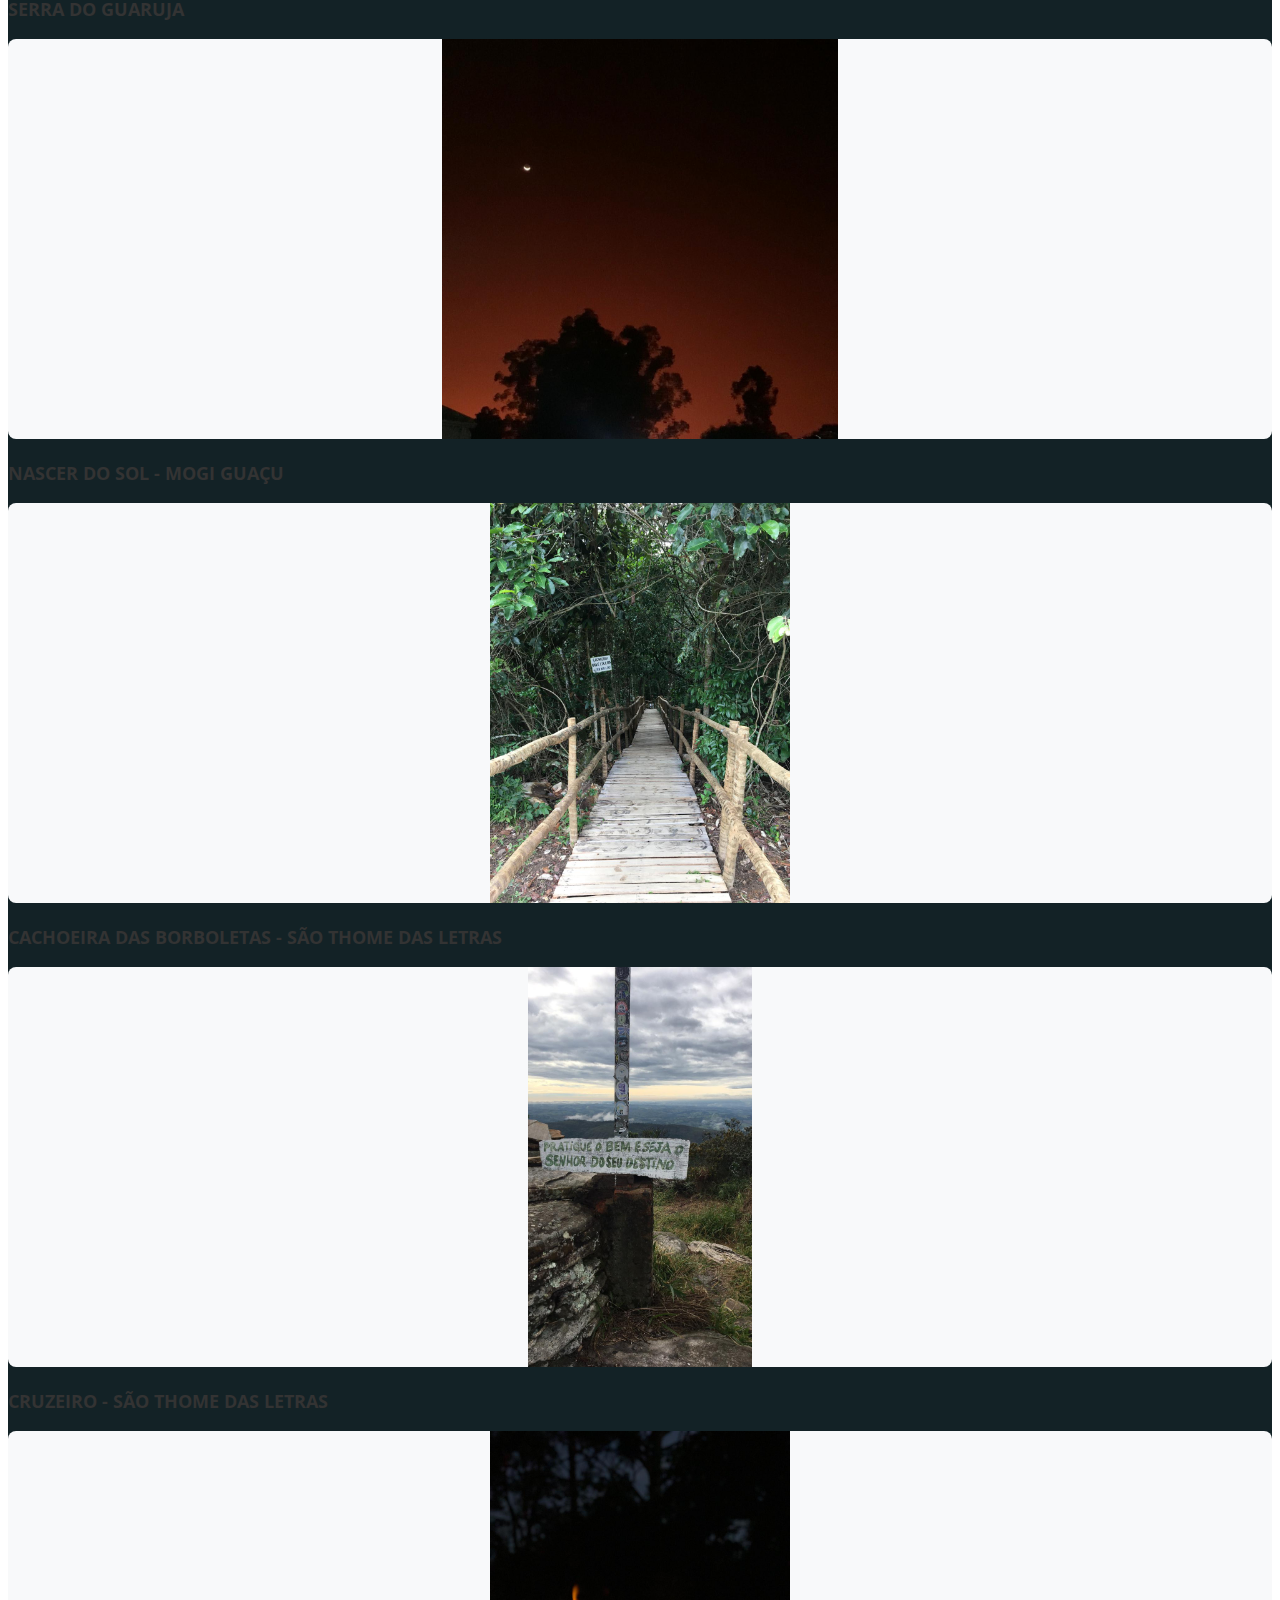
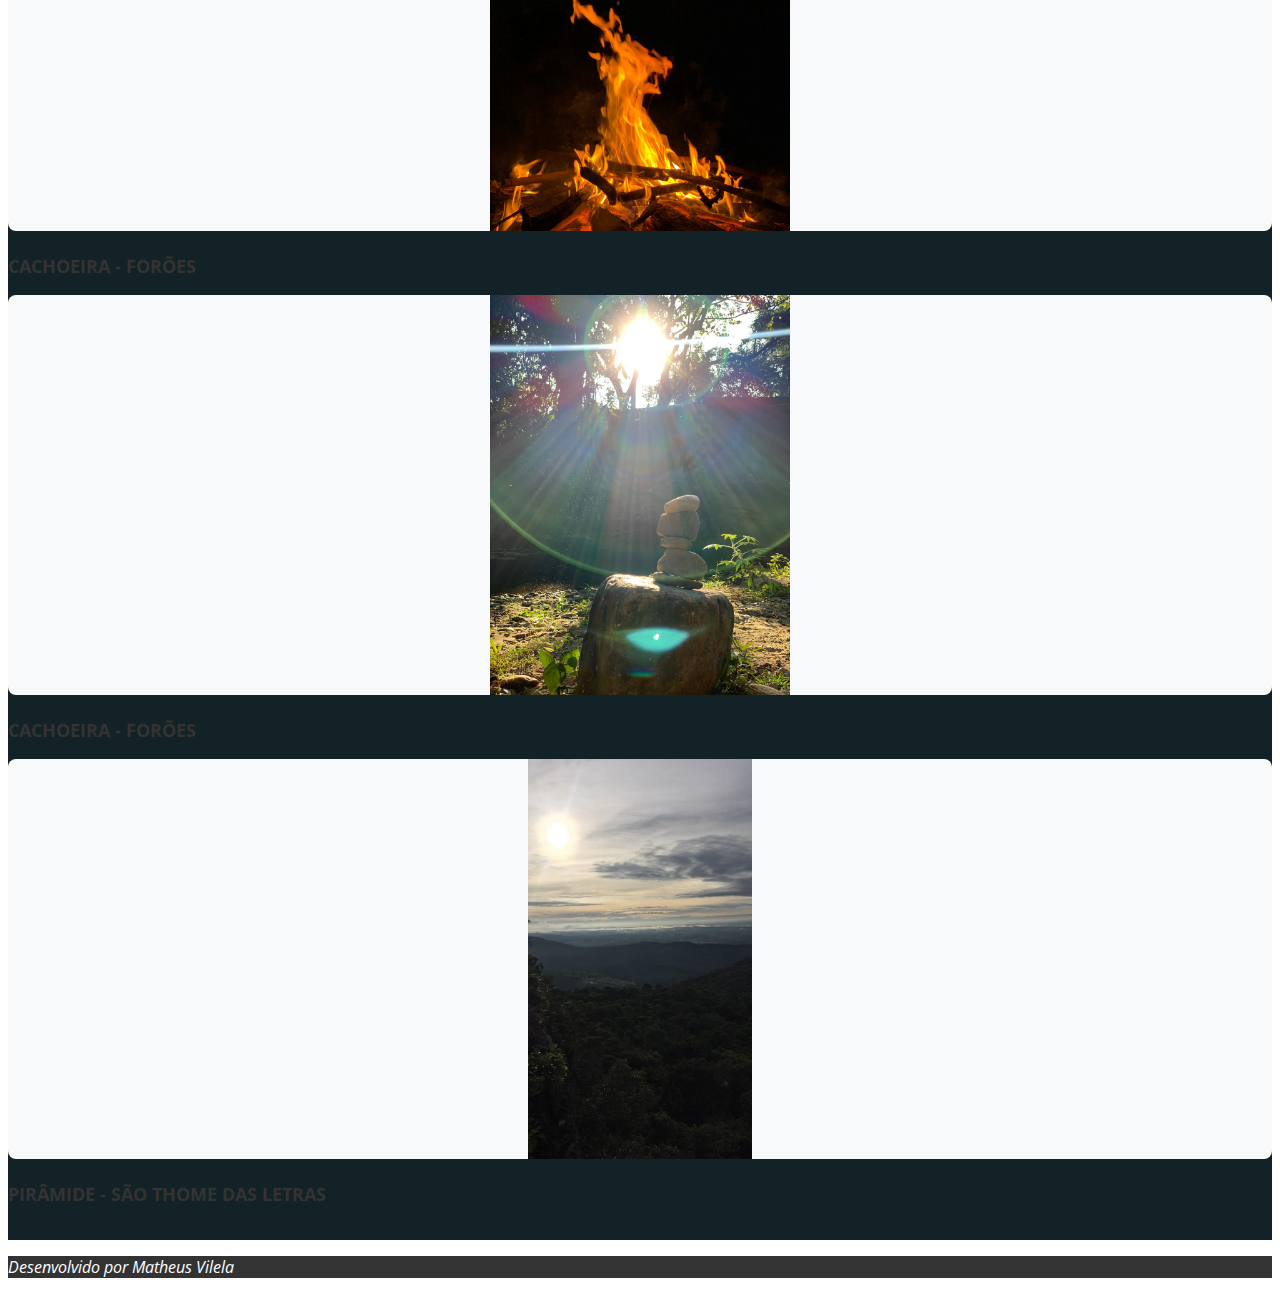
<file: momentos.html>
<!DOCTYPE html>
<html lang="pt-br">
<head>
    <meta charset="UTF-8">
    <meta http-equiv="X-UA-Compatible" content="IE=edge">
    <meta name="viewport" content="width=device-width, initial-scale=1.0">
    <title>Matheus Vilela | Site Pessoal</title>
    <link href='https://fonts.googleapis.com/css?family=Kaushan+Script' rel='stylesheet'>
    <link href='https://fonts.googleapis.com/css?family=Open+Sans:400,400italic,700' rel='stylesheet'>
    <link href="https://cdn.jsdelivr.net/npm/bootstrap@5.1.3/dist/css/bootstrap.min.css" rel="stylesheet" 
        integrity="sha384-1BmE4kWBq78iYhFldvKuhfTAU6auU8tT94WrHftjDbrCEXSU1oBoqyl2QvZ6jIW3" crossorigin="anonymous">
    <link rel="stylesheet" href="custom.css">
</head>
<body>
    <header>
        <nav class="navbar navbar-expand-md fixed-top navbar-light bg-light">
            <section class="container">
                <div class="row col-12 p-5">
                    <div class="col-11 col-sm-4">
                        <a class="navbar-brand" href="index.html">
                            <img src="imagens/logo.png" alt="Logotipo">
                        </a>
                        <button class="navbar-toggler float-end mb-3" type="button" data-toggle="collapse" data-target="#navbarCollapse" 
                            aria-controls="navbarCollapse" aria-expanded="false" aria-label="Toggle navigation">
                            <span class="navbar-toggler-icon"></span>
                        </button>
                    </div>
                    <div class="col-1 col-sm-8 collapse flex-row-reverse navbar-collapse" id="navbarCollapse">
                        <ul class="navbar-nav">
                            <li class="nav-item text-right">
                                <a class="nav-link" href="index.html">Home</a>
                            </li>
                            <li class="nav-item">
                                <a class="nav-link" href="sobre.html">Sobre</a>
                            </li>                  
                        </ul> 
                    </div>
                </div>            
            </section>
        </nav>        
    </header>

    <main> 
        <section id="principal">
            <div class="container">
                <div class="row col-12 px-5 py-3">                    
                    <h3 class="p-3">Momentos</h3>
                    <div class="col-md-4">
                        <div class="card shadow-sm">
                            <a href="#">
                                <img class="card-img-top p-3" src="imagens/lugares/praia.jpeg" alt="" title="">
                            </a>    
                            <div class="card-body">
                                <p class="card-text text-center">Praia Enseada - Ubatuba</p>        
                            </div>                         
                        </div>
                    </div>
                    <div class="col-md-4">
                        <div class="card shadow-sm">
                            <a href="#">
                                <img class="card-img-top p-3" src="imagens/lugares/por-do-sol-irapira.jpeg" alt="" title="">
                            </a>     
                            <div class="card-body">
                                <p class="card-text text-center">Gaucho Burguer - Itapira</p>        
                            </div>        
                        </div>
                    </div>
                    <div class="col-md-4">
                        <div class="card shadow-sm">
                            <a href="#">
                                <img class="card-img-top p-3" src="imagens/lugares/por-do-sol.jpeg" alt="" title="">
                            </a>
                            <div class="card-body">
                                <p class="card-text text-center">Itapira</p>        
                            </div> 
                        </div>
                    </div>
                </div>
                <div class="row col-12 px-5 py-3">                    
                    <div class="col-md-4">
                        <div class="card shadow-sm">
                            <a href="#">
                                <img class="card-img-top p-3" src="imagens/lugares/serra-negra-por-do-sol1.jpeg" alt="" title="">
                            </a>    
                            <div class="card-body">
                                <p class="card-text text-center">Alto da Serra - Serra Negra</p>        
                            </div>                         
                        </div>
                    </div>
                    <div class="col-md-4">
                        <div class="card shadow-sm">
                            <a href="#">
                                <img class="card-img-top p-3" src="imagens/lugares/serra-negra-por-do-sol2.jpeg" alt="" title="">
                            </a>    
                            <div class="card-body">
                                <p class="card-text text-center">Alto da Serra - Serra Negra</p>        
                            </div>         
                        </div>
                    </div>
                    <div class="col-md-4">
                        <div class="card shadow-sm">
                            <a href="#">
                                <img class="card-img-top p-3" src="imagens/lugares/praia 2.jpeg" alt="" title="">
                            </a>
                            <div class="card-body">
                                <p class="card-text text-center">Serra do Guaruja</p>        
                            </div> 
                        </div>
                    </div>
                </div>
                <div class="row col-12 px-5 py-3"> 
                    <div class="col-md-4">
                        <div class="card shadow-sm">
                            <a href="#">
                                <img class="card-img-top p-3" src="imagens/lugares/nascer do sol.jpeg" alt="" title="">
                            </a>
                            <div class="card-body">
                                <p class="card-text text-center">Nascer do Sol - Mogi Guaçu</p>        
                            </div> 
                        </div>
                    </div>
                    <div class="col-md-4">
                        <div class="card shadow-sm">
                            <a href="#">
                                <img class="card-img-top p-3" src="imagens/lugares/sao-thome.jpeg" alt="" title="">
                            </a>
                            <div class="card-body">
                                <p class="card-text text-center">Cachoeira das Borboletas - São Thome das Letras</p>        
                            </div> 
                        </div>
                    </div>
                    <div class="col-md-4">
                        <div class="card shadow-sm">
                            <a href="#">
                                <img class="card-img-top p-3" src="imagens/lugares/sao-thome2.jpeg" alt="" title="">
                            </a><div class="card-body">
                                <p class="card-text text-center">Cruzeiro - São Thome das Letras</p>        
                            </div> 
                        </div>
                    </div>
                </div>
                <div class="row col-12 px-5 py-3"> 
                    <div class="col-md-4">
                        <div class="card shadow-sm">
                            <a href="#">
                                <img class="card-img-top p-3" src="imagens/lugares/cachoeira-forroes2.jpeg" alt="" title="">
                            </a>
                            <div class="card-body">
                                <p class="card-text text-center">Cachoeira - Forões</p>        
                            </div> 
                        </div>
                    </div>
                    <div class="col-md-4">
                        <div class="card shadow-sm">
                            <a href="#">
                                <img class="card-img-top p-3" src="imagens/lugares/cachoeira-forroes1.jpeg" alt="" title="">
                            </a>
                            <div class="card-body">
                                <p class="card-text text-center">Cachoeira - Forões</p>        
                            </div> 
                        </div>
                    </div>
                    <div class="col-md-4">
                        <div class="card shadow-sm">
                            <a href="#">
                                <img class="card-img-top p-3" src="imagens/lugares/por-do-sol-sao-thome.jpeg" alt="" title="">
                            </a>
                            <div class="card-body">
                                <p class="card-text text-center">Pirâmide - São Thome das Letras</p>        
                            </div> 
                        </div>
                    </div>
                </div>
            </div>
        </section>        
    </main>

    <footer class="footer mt-auto py-3">
        <div class="container">
            <p class="text-center"><em>Desenvolvido por Matheus Vilela</em></p>
        </div>
    </footer>
    <script src="https://code.jquery.com/jquery-3.3.1.slim.min.js" 
        integrity="sha384-q8i/X+965DzO0rT7abK41JStQIAqVgRVzpbzo5smXKp4YfRvH+8abtTE1Pi6jizo" crossorigin="anonymous"></script>
    <script src="https://cdnjs.cloudflare.com/ajax/libs/popper.js/1.14.3/umd/popper.min.js" 
        integrity="sha384-ZMP7rVo3mIykV+2+9J3UJ46jBk0WLaUAdn689aCwoqbBJiSnjAK/l8WvCWPIPm49" crossorigin="anonymous"></script>
    <script src="https://stackpath.bootstrapcdn.com/bootstrap/4.1.3/js/bootstrap.min.js" 
        integrity="sha384-ChfqqxuZUCnJSK3+MXmPNIyE6ZbWh2IMqE241rYiqJxyMiZ6OW/JmZQ5stwEULTy" crossorigin="anonymous"></script>
</body>
</html>
</file>
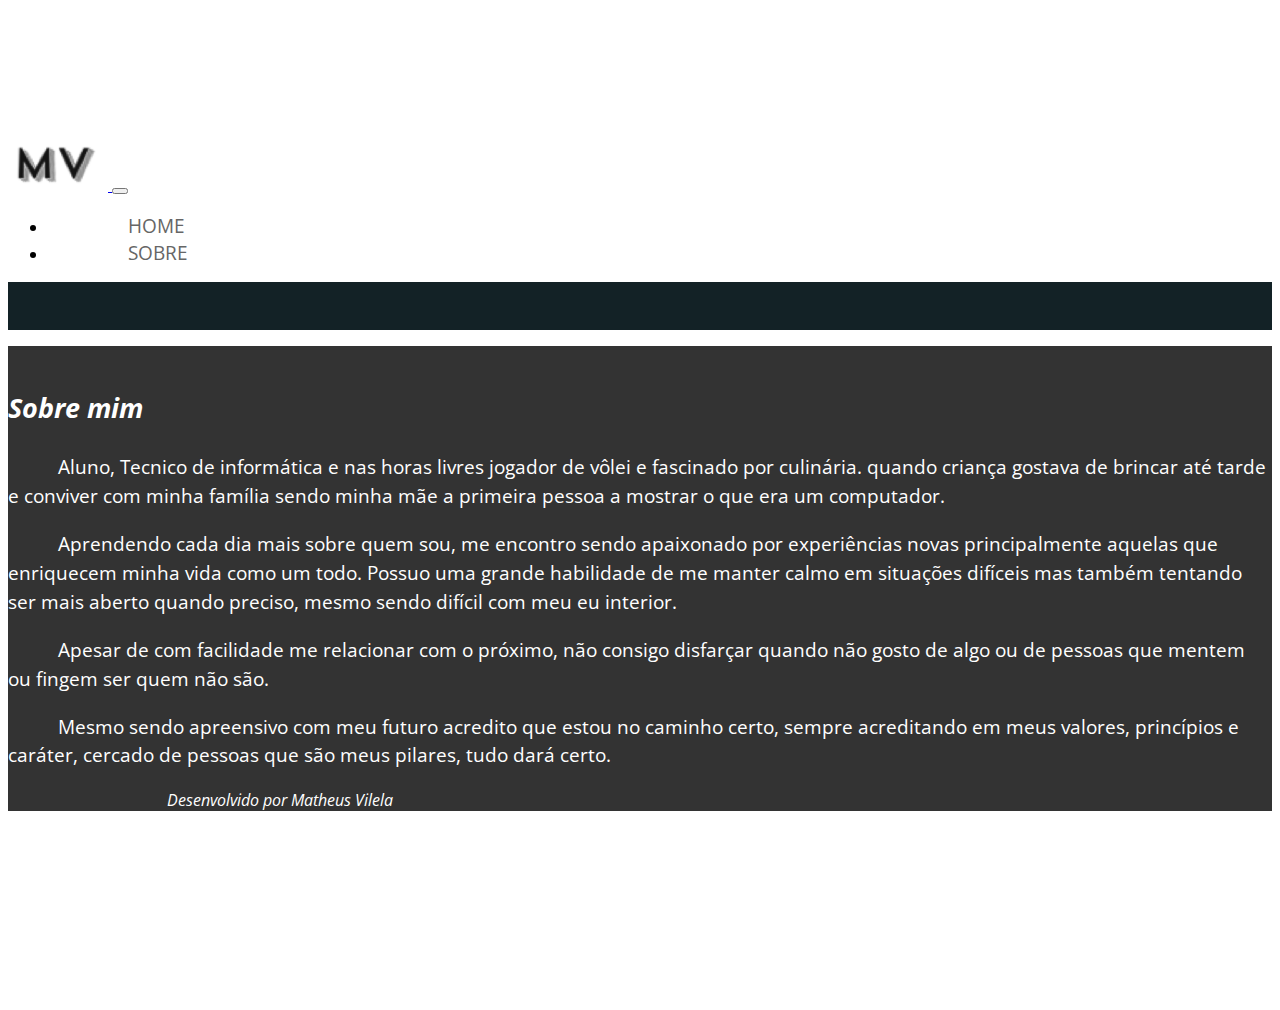
<file: sobre.html>
<!DOCTYPE html>
<html lang="pt-br">
<head>
    <meta charset="UTF-8">
    <meta http-equiv="X-UA-Compatible" content="IE=edge">
    <meta name="viewport" content="width=device-width, initial-scale=1.0">
    <title>Matheus Vilela | Site Pessoal</title>
    <link href='https://fonts.googleapis.com/css?family=Kaushan+Script' rel='stylesheet' >
    <link href='https://fonts.googleapis.com/css?family=Open+Sans:400,400italic,700' rel='stylesheet'>
    <link href="https://cdn.jsdelivr.net/npm/bootstrap@5.1.3/dist/css/bootstrap.min.css" rel="stylesheet" integrity="sha384-1BmE4kWBq78iYhFldvKuhfTAU6auU8tT94WrHftjDbrCEXSU1oBoqyl2QvZ6jIW3" crossorigin="anonymous">
    <link rel="stylesheet" href="custom.css">
</head>
<body>
    <header>
        <nav class="navbar navbar-expand-md fixed-top navbar-light bg-light">
            <section class="container">
                <div class="row col-12 p-5">
                    <div class="col-11 col-sm-4">
                        <a class="navbar-brand" href="index.html">
                            <img src="imagens/logo.png" alt="Logotipo">
                        </a>
                        <button class="navbar-toggler float-end mb-3" type="button" data-toggle="collapse" data-target="#navbarCollapse" aria-controls="navbarCollapse" aria-expanded="false" aria-label="Toggle navigation">
                            <span class="navbar-toggler-icon"></span>
                        </button>
                    </div>
                    <div class="col-1 col-sm-8 collapse flex-row-reverse navbar-collapse" id="navbarCollapse">
                        <ul class="navbar-nav">
                            <li class="nav-item text-right">
                                <a class="nav-link" href="index.html">Home</a>
                            </li>
                            <li class="nav-item">
                                <a class="nav-link" href="sobre.html">Sobre</a>
                            </li>                  
                        </ul> 
                    </div>
                </div>            
            </section>
        </nav>        
    </header>

    <main> 
        <section id="principal">
            <div class="container">
                <div class="row col-12 px-5 py-3">                  
                    <div class="col-md-8">                    
                        <article>
                            <h3 class="py-3">Sobre mim</h2>
                            <p>Aluno, Tecnico de informática e nas horas livres jogador de vôlei e fascinado por culinária. quando criança gostava de brincar até tarde e conviver com minha família sendo minha mãe a primeira pessoa a mostrar o que era um computador. </p>
                            <p>Aprendendo cada dia mais sobre quem sou, me encontro sendo apaixonado por experiências novas principalmente aquelas que enriquecem minha vida como um todo. Possuo uma grande habilidade de me manter calmo em situações difíceis mas também tentando ser mais aberto quando preciso, mesmo sendo difícil com meu eu interior. </p>
                            <p>Apesar de com facilidade me relacionar com o próximo, não consigo disfarçar quando não gosto de algo ou de pessoas que mentem ou fingem ser quem não são.</p>
                            <p>Mesmo sendo apreensivo com meu futuro acredito que estou no caminho certo, sempre acreditando em meus valores, princípios e caráter, cercado de pessoas que são meus pilares, tudo dará certo.</p>
                        </article>
                    </div>
                    <div class="col-md-4">
                        <aside>
                        <h3 class="py-3">Currículo</h2>
                            <details>
                                <summary>Curso Técnico</summary>                        
                                <p>Senac Itapira</p>
                                <p>Técnico em Informática</p>
                            </details>
                            <details>
                                <summary>Graduação</summary>                        
                                <p>FATEC Itapira - Ogari de Castro Pacheco</p>
                                <p>Desenvolvimento de Software Multiplataforma (Cursando)</p>
                            </details>
                        </aside>                        
                    </div>
                </div>
            </div>
        </section>        
    </main>

    <footer class="footer mt-auto py-3">
        <div class="container">
            <p class="text-center"><em>Desenvolvido por Matheus Vilela</em></p>
        </div>
    </footer>
    <script src="https://code.jquery.com/jquery-3.3.1.slim.min.js" integrity="sha384-q8i/X+965DzO0rT7abK41JStQIAqVgRVzpbzo5smXKp4YfRvH+8abtTE1Pi6jizo" crossorigin="anonymous"></script>
    <script src="https://cdnjs.cloudflare.com/ajax/libs/popper.js/1.14.3/umd/popper.min.js" integrity="sha384-ZMP7rVo3mIykV+2+9J3UJ46jBk0WLaUAdn689aCwoqbBJiSnjAK/l8WvCWPIPm49" crossorigin="anonymous"></script>
    <script src="https://stackpath.bootstrapcdn.com/bootstrap/4.1.3/js/bootstrap.min.js" integrity="sha384-ChfqqxuZUCnJSK3+MXmPNIyE6ZbWh2IMqE241rYiqJxyMiZ6OW/JmZQ5stwEULTy" crossorigin="anonymous"></script>
  </body>
  </body>
</html>
</file>
<file: custom.css>
body {
    padding-top: 8rem;
    font-family: 'Open Sans', sans-serif;
}
nav ul li a {
    color: #666!important;
    font-size: 1.2rem;
    text-align: right;
    text-transform: uppercase;
	text-decoration: none;
}
nav ul li a:hover {
    text-shadow: 1px 1px 5px #CCC;
}
.nav-link{
    padding-left: 5rem!important;
}
#perfil {
    background-color: #132226;
    color: #FFF;
    padding: 2rem 0 1rem;
}
h1 {
    font-family: 'Kaushan Script';
    padding-top: 3rem;
    font-size: 4rem;
    letter-spacing: 0.25rem;
    font-weight: 700;
}
.float-right {
    float: right!important;
}
.lead{
    font-size: 1.5rem;
    font-style: italic;
    font-family: 'Segoe UI';
}
.icons a{
    display: inline-block;
}
#destaques {
    background-color: #ccd3db;
}
#principal {
    background-color: #132226;
    color: #FFF;
    padding: 2rem 0 1rem;
}
h3{
    font-size: 1.7rem;
    color: #FFF;
    font-style: italic;
    padding: 3rem 0 0 0!important;
    font-weight: bold;
}
.card-text{
    text-transform: uppercase;
	font-weight: 700;
	font-size: 1.1rem;
	color: #333;
}
article {
    float: left;
}
article p {
    color: #fff;
    font-size: 1.2rem;
    text-indent: 50px;
    line-height: 1.8rem; 
}
aside {
    float: left;
    text-align: left;
    margin-left: 15px;
}
details {
    color: #fff;
    font-size: 1.2rem;
    line-height: 1.6rem;
    margin-bottom: 15px;
}
footer{
    color: #fff;
    background-color: #333;
    font-size: 1rem;
}


.nome {
    margin-left: 170px;
    margin-top: 90px;
    font-size: 1.2rem;
    text-align: center;
}

.card-img-top,
.item img {
    width: 100%; 
    height: 400px; 
    object-fit: contain; 
    background-color: #f8f9fa; 
    border-radius: 8px; 
}
</file>
